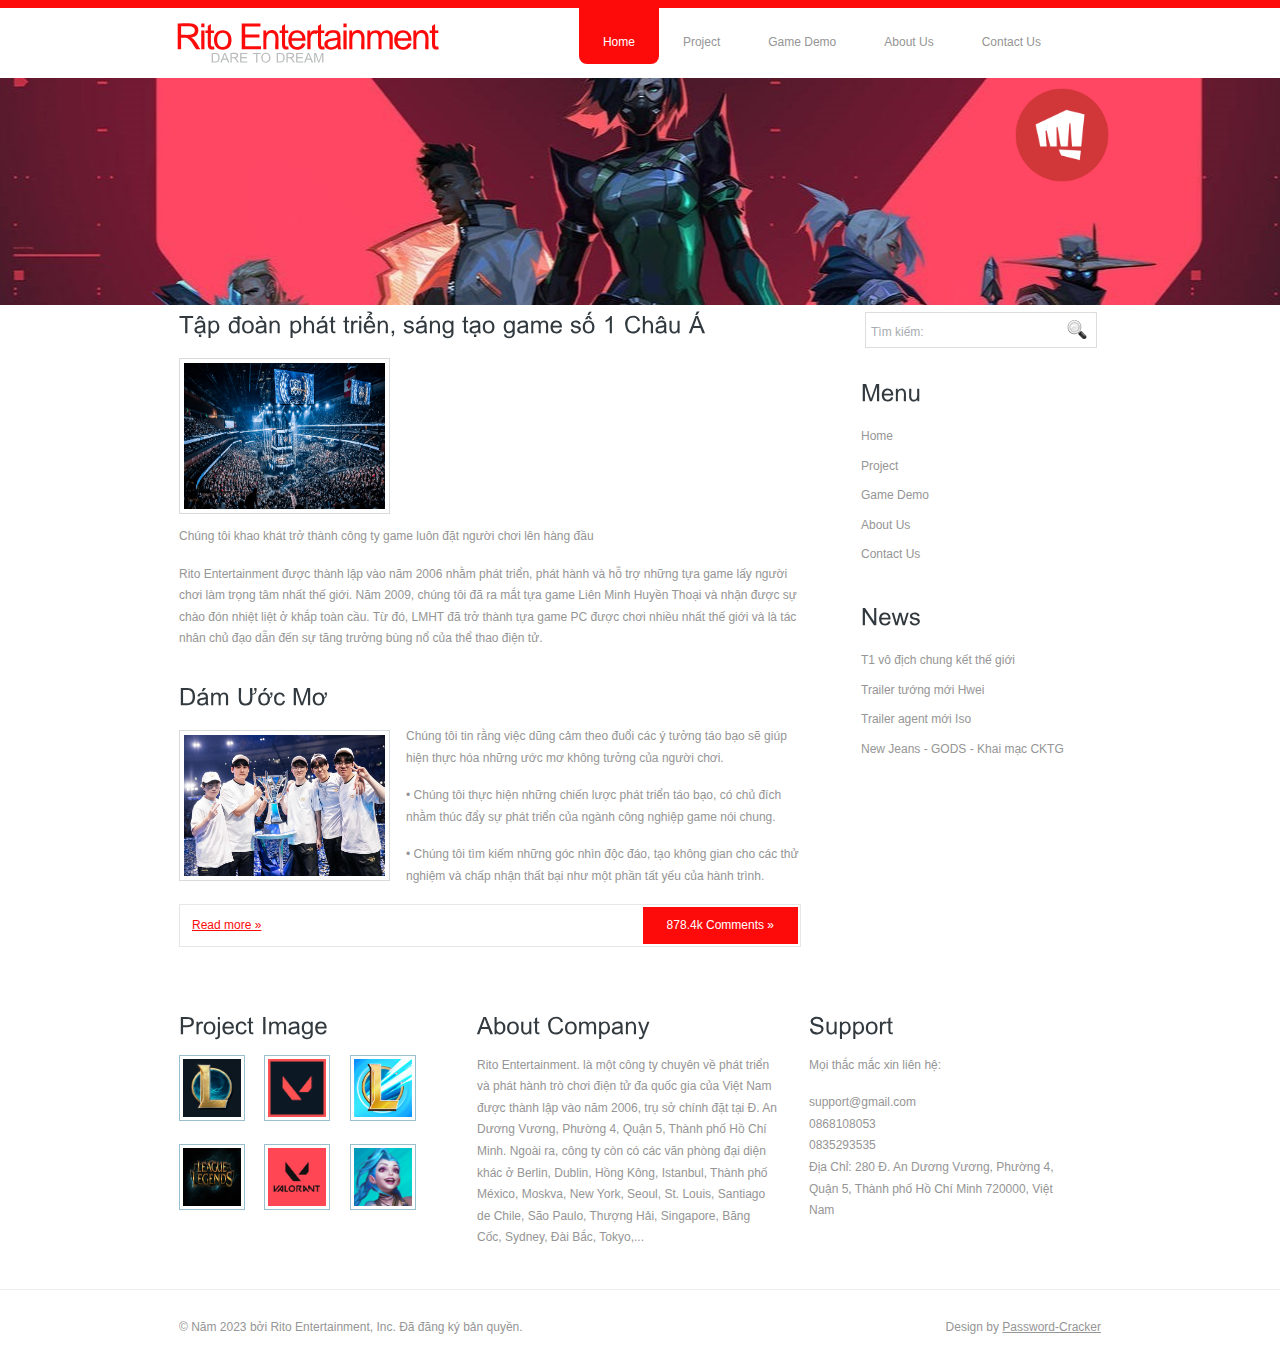
<file: index.html>
<!DOCTYPE html PUBLIC "-//W3C//DTD XHTML 1.0 Transitional//EN" "http://www.w3.org/TR/xhtml1/DTD/xhtml1-transitional.dtd">
<html xmlns="http://www.w3.org/1999/xhtml">
<head>
<title>Rito Entertainment</title>
<meta http-equiv="content-type" content="text/html; charset=utf-8" />
<link href="style.css" rel="stylesheet" type="text/css" />
<script type="text/javascript" src="js/cufon-yui.js"></script>
<script type="text/javascript" src="js/arial.js"></script>
<script type="text/javascript" src="js/cuf_run.js"></script>
<script type="text/javascript" src="js/jquery-1.3.2.min.js"></script>
<script type="text/javascript" src="js/radius.js"></script>
<link rel="icon" href="/images/valogo.jpg"/>
<style>
  a img{
    transition: all 0.3s ease-in-out;
  }
  a:hover img{
    transform: scale(1.1);
  }
</style>
</head>
<body>
<!-- START PAGE SOURCE -->
<div class="main">
  <div class="header">
    <div class="header_resize">
      <div class="menu_nav">
        <ul>
          
          <li class="active"><a href="index.html">Home</a></li>
          <li><a href="project.html">Project</a></li>
          <li><a href="game.html">Game Demo</a></li>
          <li><a href="about.html">About Us</a></li>
          <li><a href="contact.html">Contact Us</a></li>
        </ul>
      </div>
      <div class="logo">
        <h1><a href="index.html">Rito Entertainment <small>DARE TO DREAM</small></a></h1>
      </div>
      <div class="clr"></div>
      <a href="#" style="margin-left: 90%;"><img src="images/valogo.jpg" width="100" height="100" border="0" /></a>
    </div>
  </div>
  <div class="content">
    <div class="content_resize">
      <div class="mainbar">
        <div class="article">
          <h2><span>Tập đoàn phát triển, sáng tạo game số 1 Châu Á</span></h2>
          <div class="clr"></div>
          <img src="images/championship.png" width="201" height="146" alt="" class="fl" />
          <div class="clr"></div>
          <div class="clr"></div>
          <p>Chúng tôi khao khát trở thành công ty game luôn đặt người chơi lên hàng đầu</p>
          <p>Rito Entertainment được thành lập vào năm 2006 nhằm phát triển, phát hành và hỗ trợ những tựa game lấy người chơi làm trọng tâm nhất thế giới. Năm 2009, chúng tôi đã ra mắt tựa game Liên Minh Huyền Thoại và nhận được sự chào đón nhiệt liệt ở khắp toàn cầu. Từ đó, LMHT đã trở thành tựa game PC được chơi nhiều nhất thế giới và là tác nhân chủ đạo dẫn đến sự tăng trưởng bùng nổ của thể thao điện tử.</p>
        </div>
        <div class="article">
          <h2><span>Dám</span> Ước Mơ</h2>
          <img src="images/t1.jpeg" width="201" height="141" alt="" class="fl" />
          <p>Chúng tôi tin rằng việc dũng cảm theo đuổi các ý tưởng táo bạo sẽ giúp hiện thực hóa những ước mơ không tưởng của người chơi.</p>
          <p>• Chúng tôi thực hiện những chiến lược phát triển táo bạo, có chủ đích nhằm thúc đẩy sự phát triển của ngành công nghiệp game nói chung.</p>
          <p>• Chúng tôi tìm kiếm những góc nhìn độc đáo, tạo không gian cho các thử nghiệm và chấp nhận thất bại như một phần tất yếu của hành trình.</p>
          <p class="spec"><a href="#" class="rm">Read more &raquo;</a> <a href="#" class="com">878.4k Comments &raquo;</a></p>
        </div>
      </div>
      <div class="sidebar">
        <div class="searchform">
          <form id="formsearch" name="formsearch" method="post" action="#">
            <span>
            <input name="editbox_search" class="editbox_search" id="editbox_search" maxlength="80" value="Tìm kiếm: " type="text" />
            </span>
            <input name="button_search" src="images/search_btn.gif" class="button_search" type="image" />
          </form>
        </div>
        <div class="gadget">
          <h2 class="star"><span></span>Menu</h2>
          <div class="clr"></div>
          <ul class="sb_menu">
            <li><a href="index.html">Home</a></li>
            <li><a href="project.html">Project</a></li>
            <li><a href="game.html">Game Demo</a></li>
            <li><a href="about.html">About Us</a></li>
            <li><a href="contact.html">Contact Us</a></li>
          </ul>
        </div>
        <div class="gadget">
          <h2 class="star"><span>News</span></h2>
          <div class="clr"></div>
          <ul class="ex_menu">
            <li><a href="https://youtu.be/LmD_ShTbIq0?si=BBOY2KUGUwYSrV6Q">T1 vô địch chung kết thế giới</a><br /></li>
            <li><a href="https://youtu.be/G8tL3g-gDjo?si=bBlvMYrAHVOLjo7n">Trailer tướng mới Hwei</a><br /></li>
            <li><a href="https://youtu.be/8OgcHAv6Jvk?si=6p0u8NCknoU9L7__">Trailer agent mới Iso</a><br /></li>
            <li><a href="https://www.youtube.com/watch?v=uiz7EsMPsuw">New Jeans - GODS - Khai mạc CKTG</a><br /></li>
          </ul>
        </div>
      </div>
      <div class="clr"></div>
    </div>
  </div>

  
  <div class="fbg">
    <div class="fbg_resize">
      <div class="col c1">
        <h2><span>Project Image</span></h2>
        <a href="project.html"><img src="images/lologo.avif" width="58" height="58" alt="" /></a> <a href="project.html"><img src="images/valogorant.jpg" width="58" height="58" alt="" /></a> <a href="project.html"><img src="images/Wild_Rift_icon.webp" width="58" height="58" alt="" /></a> <a href="project.html"><img src="images/lologo2.webp" width="58" height="58" alt="" /></a> <a href="project.html"><img src="images/valogorant2.png" width="58" height="58" alt="" /></a> <a href="project.html"><img src="images/lol-wild-rift.jpg" width="58" height="58" alt="" /></a> </div>
      <div class="col c2">
        <h2><span>About Company</span></h2>
        <p>Rito Entertainment. là một công ty chuyên về phát triển và phát hành trò chơi điện tử đa quốc gia của Việt Nam được thành lập vào năm 2006, trụ sở chính đặt tại Đ. An Dương Vương, Phường 4, Quận 5, Thành phố Hồ Chí Minh. Ngoài ra, công ty còn có các văn phòng đại diện khác ở Berlin, Dublin, Hồng Kông, Istanbul, Thành phố México, Moskva, New York, Seoul, St. Louis, Santiago de Chile, São Paulo, Thượng Hải, Singapore, Băng Cốc, Sydney, Đài Bắc, Tokyo,...</p>
      </div>
      <div class="col c3">
        <h2><span>Support</span></h2>
        <p>Mọi thắc mắc xin liên hệ:</p>
        <p>support@gmail.com <br />
          0868108053<br />
          0835293535 <br />
          Địa Chỉ: 280 Đ. An Dương Vương, Phường 4, Quận 5, Thành phố Hồ Chí Minh 720000, Việt Nam</p>
      </div>
      <div class="clr"></div>
    </div>
  </div>
  <div class="footer">
    <div class="footer_resize">
      <p class="lf">© Năm 2023 bởi Rito Entertainment, Inc. Đã đăng ký bản quyền.</p>
      <p class="rf">Design by <a href="https://github.com/im-Hip/BT-cuoi-ky">Password-Cracker</a></p>
      <div class="clr"></div>
    </div>
  </div>
</div>
<!-- END PAGE SOURCE -->
</body>
</html>
</file>
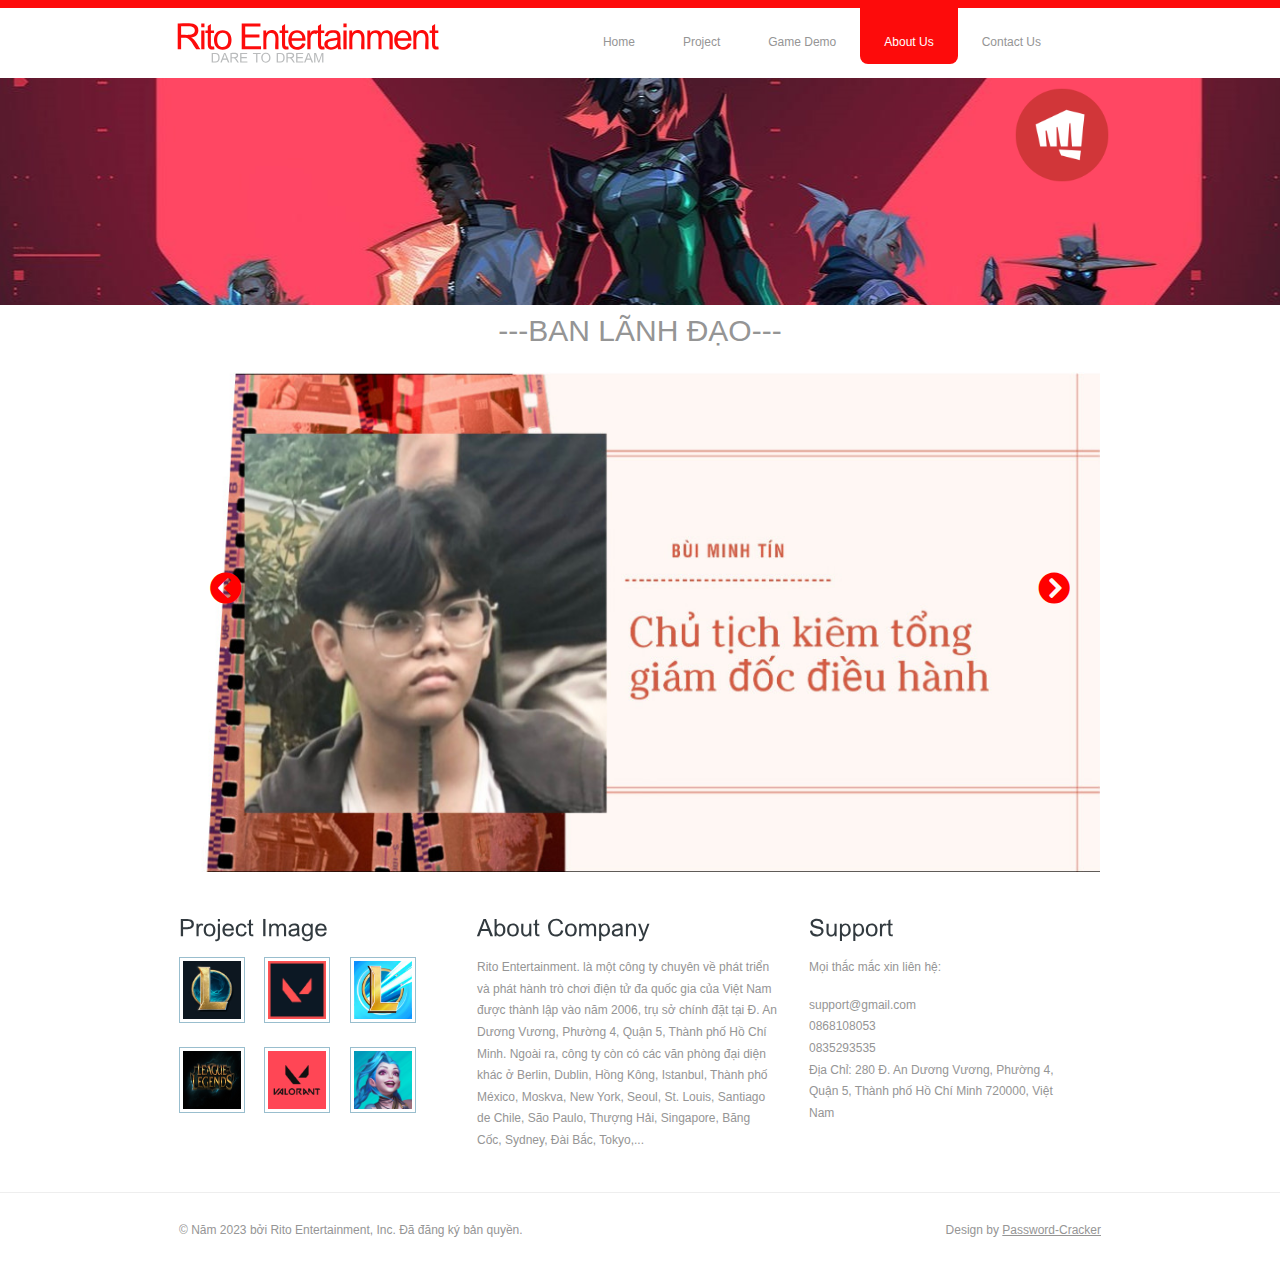
<file: about.html>
<!DOCTYPE html PUBLIC "-//W3C//DTD XHTML 1.0 Transitional//EN" "http://www.w3.org/TR/xhtml1/DTD/xhtml1-transitional.dtd">
<html xmlns="http://www.w3.org/1999/xhtml">
<head>
<title>Rito Entertainment - About Us</title>
<meta http-equiv="content-type" content="text/html; charset=utf-8" />
<link href="style.css" rel="stylesheet" type="text/css" />
<link rel="stylesheet" href="https://cdnjs.cloudflare.com/ajax/libs/font-awesome/5.15.4/css/all.min.css" />
<script type="text/javascript" src="js/cufon-yui.js"></script>
<script type="text/javascript" src="js/arial.js"></script>
<script type="text/javascript" src="js/cuf_run.js"></script>
<script type="text/javascript" src="js/jquery-1.3.2.min.js"></script>
<script type="text/javascript" src="js/radius.js"></script>
<link rel="icon" href="/images/valogo.jpg"/>
<style>
  .haha:hover{
    color:red;
  }
  a img{
    transition: all 0.3s ease-in-out;
  }
  a:hover img{
    transform: scale(1.1);
  }
</style>
</head>
<body>


<div class="main">
  <div class="header">
    <div class="header_resize">
      <div class="menu_nav">
        <ul>
          <li><a href="index.html">Home</a></li>
          <li><a href="project.html">Project</a></li>
          <li><a href="game.html">Game Demo</a></li>
          <li class="active"><a href="about.html">About Us</a></li>
          <li><a href="contact.html">Contact Us</a></li>
        </ul>
      </div>
      <div class="logo">
        <h1><a href="index.html">Rito Entertainment <small>DARE TO DREAM</small></a></h1>
      </div>
      <div class="clr"></div>
      <a href="#" style="margin-left: 90%;"><img src="images/valogo.jpg" width="100" height="100" border="0" /></a>
    </div>
  </div>


<div class="maingame">
    <div style="font-size: 30px;text-align: center;font-family: Helvetica;margin-top: 3%;" class="haha">---BAN LÃNH ĐẠO---</div></br></br>
</div>


<style>
    #slide {width:920px ; height: 500px ; margin: auto; position: relative; margin-bottom: 3%; margin-top: -3%;}
    #slide #hinh{width: 100%; height: 100%; position: relative; top: 5%; }
    #slide #aboutus{
        position: absolute; top: 40%;left: 40%; 
        font-size:1.2em ; color: rgb(255, 30, 0);
    }
    #slide .fa-chevron-circle-left{
        position: absolute;
        top: 45%;
        left: 30px;
        font-size:  32px;
        color: red;
    }
    #slide .fa-chevron-circle-right{
        position: absolute;
        top: 45%;
        right: 30px;
        font-size:  32px;
        color: red;
    }
</style>
<script>
    var arr_hinh=[
    "images/mtin.jpg",
    "images/mquan.jpg",
    "images/dhiep.jpg",
    "images/phwnzuuu.jpg",
    "images/tthu.jpg"
];

</script>
<body>
    <div id="slide">
        <img src="images/mtin.jpg" id="hinh">
        <i class="fa fa-chevron-circle-left" onclick="prev()"></i>
        <i class="fa fa-chevron-circle-right" onclick="next()"></i>
    </div>
</body>
<script>
    var index=0;
    function prev(){
        index--;
        if(index<-0) index=arr_hinh.length-1;
        document.getElementById("hinh").src=arr_hinh[index];
        document.getElementById("aboutus").innerText=arr_aboutus[index];
    }
    function next(){
        index++;
        if(index==arr_hinh.length) index=0;
        document.getElementById("hinh").src=arr_hinh[index];
        document.getElementById("aboutus").innerText=arr_aboutus[index];
    }
</script>
  
  
  
  
  
  
  
  
  
  
  
  
  
  

  <div class="fbg">
    <div class="fbg_resize">
      <div class="col c1">
        <h2><span>Project Image</span></h2>
        <a href="project.html"><img src="images/lologo.avif" width="58" height="58" alt="" /></a> <a href="project.html"><img src="images/valogorant.jpg" width="58" height="58" alt="" /></a> <a href="project.html"><img src="images/Wild_Rift_icon.webp" width="58" height="58" alt="" /></a> <a href="project.html"><img src="images/lologo2.webp" width="58" height="58" alt="" /></a> <a href="project.html"><img src="images/valogorant2.png" width="58" height="58" alt="" /></a> <a href="project.html"><img src="images/lol-wild-rift.jpg" width="58" height="58" alt="" /></a> </div>
      <div class="col c2">
        <h2><span>About Company</span></h2>
        <p>Rito Entertainment. là một công ty chuyên về phát triển và phát hành trò chơi điện tử đa quốc gia của Việt Nam được thành lập vào năm 2006, trụ sở chính đặt tại Đ. An Dương Vương, Phường 4, Quận 5, Thành phố Hồ Chí Minh. Ngoài ra, công ty còn có các văn phòng đại diện khác ở Berlin, Dublin, Hồng Kông, Istanbul, Thành phố México, Moskva, New York, Seoul, St. Louis, Santiago de Chile, São Paulo, Thượng Hải, Singapore, Băng Cốc, Sydney, Đài Bắc, Tokyo,...</p>
      </div>
      <div class="col c3">
        <h2><span>Support</span></h2>
        <p>Mọi thắc mắc xin liên hệ:</p>
        <p>support@gmail.com <br />
          0868108053<br />
          0835293535 <br />
          Địa Chỉ: 280 Đ. An Dương Vương, Phường 4, Quận 5, Thành phố Hồ Chí Minh 720000, Việt Nam</p>
      </div>
      <div class="clr"></div>
    </div>
  </div>
  <div class="footer">
    <div class="footer_resize">
      <p class="lf">© Năm 2023 bởi Rito Entertainment, Inc. Đã đăng ký bản quyền.</p>
      <p class="rf">Design by <a href="https://github.com/im-Hip/BT-cuoi-ky">Password-Cracker</a></p>
      <div class="clr"></div>
    </div>
  </div>
</div>
<!-- END PAGE SOURCE -->
</body>
</html>
</file>
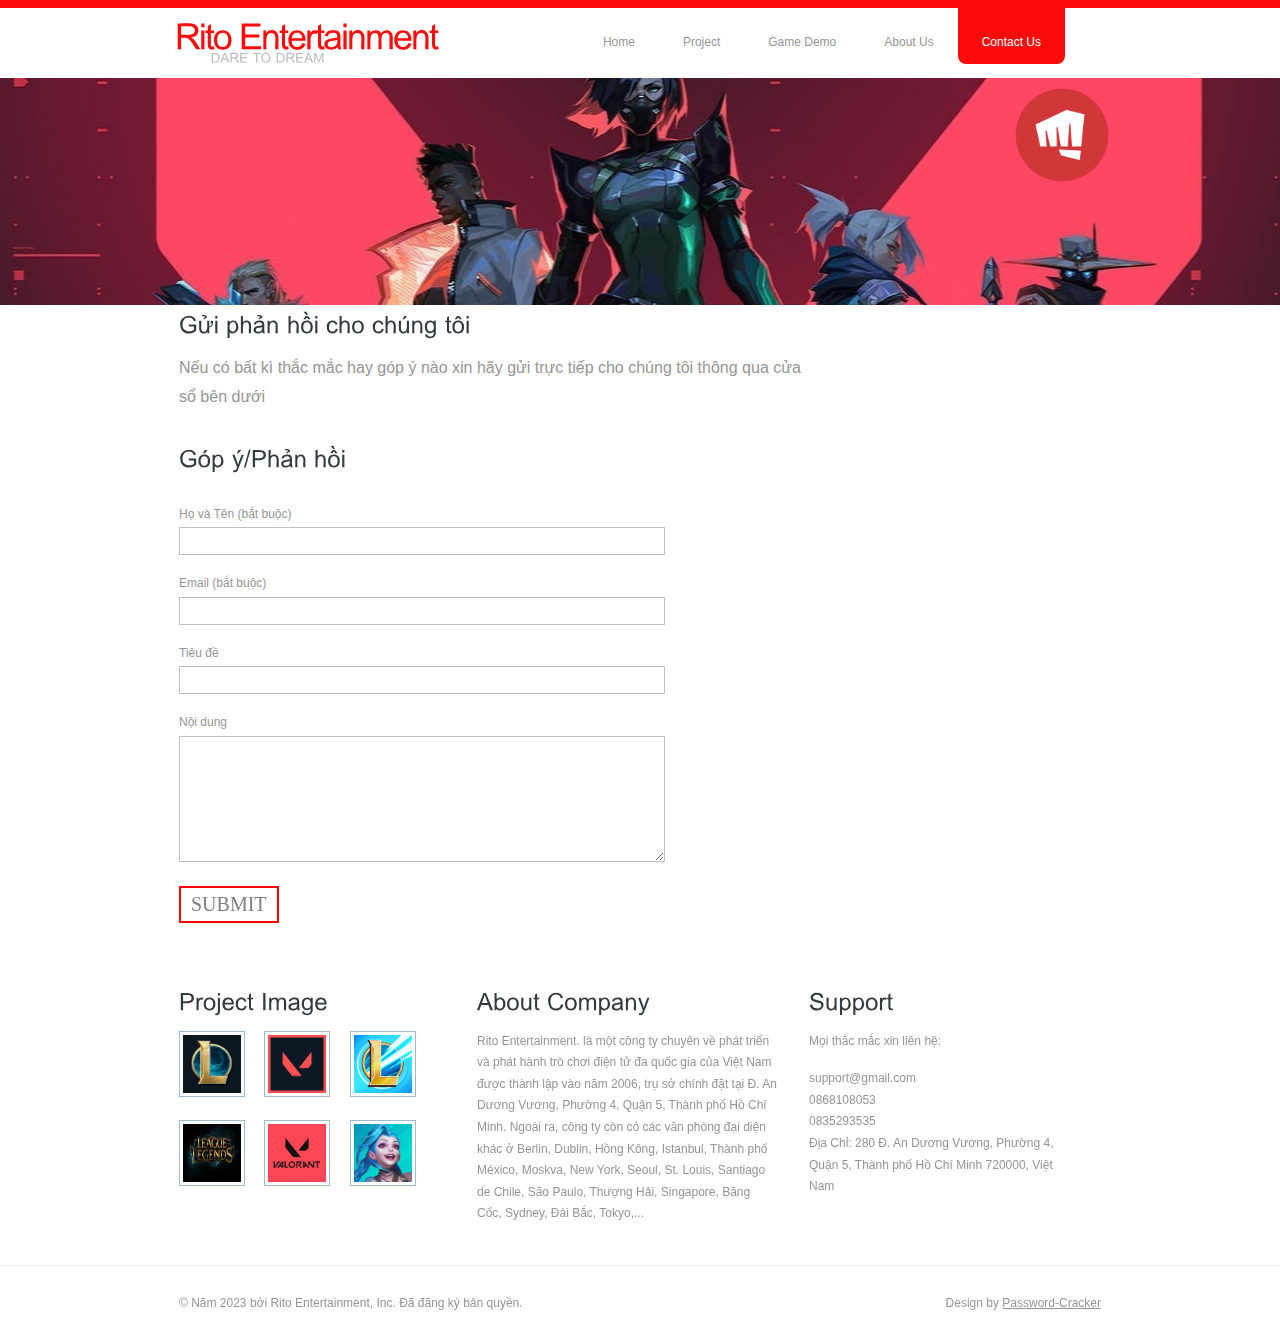
<file: contact.html>
<!DOCTYPE html PUBLIC "-//W3C//DTD XHTML 1.0 Transitional//EN" "http://www.w3.org/TR/xhtml1/DTD/xhtml1-transitional.dtd">
<html xmlns="http://www.w3.org/1999/xhtml">
<head>
<title>Rito Entertainment - Contact</title>
<meta http-equiv="content-type" content="text/html; charset=utf-8" />
<link href="style.css" rel="stylesheet" type="text/css" />
<script type="text/javascript" src="js/cufon-yui.js"></script>
<script type="text/javascript" src="js/arial.js"></script>
<script type="text/javascript" src="js/cuf_run.js"></script>
<script type="text/javascript" src="js/jquery-1.3.2.min.js"></script>
<script type="text/javascript" src="js/radius.js"></script>
<link rel="icon" href="/images/valogo.jpg"/>
<style>
  .btn{
    border: 2px solid red;
    background: white;
    padding: 5px 10px;
    font-size: 20px;
    font-family: "montserrat";
    transition: 0.8s;
    position: relative;
    overflow: hidden;
    cursor: pointer;
  }
  .btn1{
    color: gray;
    text-transform: uppercase;
  }
  .btn1:hover{
    color: red;
  }
  .btn::before{
    content:"";
    left: 0;
    width: 100%;
    height: 0%;
    position: absolute;
    background: red;
    z-index:-1;
    transition: 0.8s;
  }
  .btn1::before{
    top:0;
    border-radius: 0 0 50% 50%;
  }
  .btn1:hover::before{
    height:180%;
    
  }
  a img{
    transition: all 0.3s ease-in-out;
  }
  a:hover img{
    transform: scale(1.1);
  }
</style>
</head>
<body>
<!-- START PAGE SOURCE -->
<div class="main">
  <div class="header">
    <div class="header_resize">
      <div class="menu_nav">
        <ul>
          <li><a href="index.html">Home</a></li>
          <li><a href="project.html">Project</a></li>
          <li><a href="game.html">Game Demo</a></li>
          <li><a href="about.html">About Us</a></li>
          <li class="active"><a href="contact.html">Contact Us</a></li>
        </ul>
      </div>
      <div class="logo">
        <h1><a href="index.html">Rito Entertainment <small>DARE TO DREAM</small></a></h1>
      </div>
      <div class="clr"></div>
      <a href="#" style="margin-left: 90%;"><img src="images/valogo.jpg" width="100" height="100" border="0" /></a>  
    </div>
  </div>
  <div class="content">
    <div class="content_resize">
      <div class="mainbar">
        <div class="article">
          <h2><span>Gửi phản hồi cho chúng tôi</span></h2>
          <div class="clr"></div>
          <p style="font-size: medium;">Nếu có bất kì thắc mắc hay góp ý nào xin hãy gửi trực tiếp cho chúng tôi thông qua cửa sổ bên dưới</p>
        </div>
        <div class="article">
          <h2><span>Góp ý/</span>Phản hồi</h2>
          <div class="clr"></div>
          <form action="#" method="post" id="sendemail">
            <ol>
              <li>
                <label for="name">Họ và Tên (bắt buộc)</label>
                <input id="name" name="name" class="text"/>
              </li>
              <li>
                <label for="email">Email (bắt buộc)</label>
                <input id="email" name="email" class="text" />
              </li>
              <li>
                <label for="website">Tiêu đề</label>
                <input id="website" name="website" class="text" />
              </li>
              <li>
                <label for="message">Nội dung</label>
                <textarea id="message" name="message" rows="8" cols="50"></textarea>
              </li>
              <li>
              </br><button class="btn btn1">Submit</button>
              </li>
            </ol>
          </form>
        </div>
      </div>
      <div class="sidebar">
        <div class="gadget">
          <h2 class="star"><span></span></h2>
          <div class="clr"></div>
          <div style="margin-left: -50%; margin-top: 30%;"><iframe src="https://www.google.com/maps/embed?pb=!1m18!1m12!1m3!1d3919.655751106029!2d106.68001927460303!3d10.760992059479092!2m3!1f0!2f0!3f0!3m2!1i1024!2i768!4f13.1!3m3!1m2!1s0x31752f1b8e6575c3%3A0x48d253bde1931e59!2zxJDhuqFpIEjhu41jIFPGsCBQaOG6oW0gLSAyODAgQW4gRMawxqFuZyBWxrDGoW5n!5e0!3m2!1svi!2s!4v1702004681953!5m2!1svi!2s" width="600" height="450" style="border:0;" allowfullscreen="" loading="lazy" referrerpolicy="no-referrer-when-downgrade"></iframe></div>
        </div>
      </div>
      <div class="clr"></div>
    </div>
  </div>


  
  <div class="fbg">
    <div class="fbg_resize">
      <div class="col c1">
        <h2><span>Project Image</span></h2>
        <a href="project.html"><img src="images/lologo.avif" width="58" height="58" alt="" /></a> <a href="project.html"><img src="images/valogorant.jpg" width="58" height="58" alt="" /></a> <a href="project.html"><img src="images/Wild_Rift_icon.webp" width="58" height="58" alt="" /></a> <a href="project.html"><img src="images/lologo2.webp" width="58" height="58" alt="" /></a> <a href="project.html"><img src="images/valogorant2.png" width="58" height="58" alt="" /></a> <a href="project.html"><img src="images/lol-wild-rift.jpg" width="58" height="58" alt="" /></a> </div>
      <div class="col c2">
        <h2><span>About Company</span></h2>
        <p>Rito Entertainment. là một công ty chuyên về phát triển và phát hành trò chơi điện tử đa quốc gia của Việt Nam được thành lập vào năm 2006, trụ sở chính đặt tại Đ. An Dương Vương, Phường 4, Quận 5, Thành phố Hồ Chí Minh. Ngoài ra, công ty còn có các văn phòng đại diện khác ở Berlin, Dublin, Hồng Kông, Istanbul, Thành phố México, Moskva, New York, Seoul, St. Louis, Santiago de Chile, São Paulo, Thượng Hải, Singapore, Băng Cốc, Sydney, Đài Bắc, Tokyo,...</p>
      </div>
      <div class="col c3">
        <h2><span>Support</span></h2>
        <p>Mọi thắc mắc xin liên hệ:</p>
        <p>support@gmail.com <br />
          0868108053<br />
          0835293535 <br />
          Địa Chỉ: 280 Đ. An Dương Vương, Phường 4, Quận 5, Thành phố Hồ Chí Minh 720000, Việt Nam</p>
      </div>
      <div class="clr"></div>
    </div>
  </div>
  <div class="footer">
    <div class="footer_resize">
      <p class="lf">© Năm 2023 bởi Rito Entertainment, Inc. Đã đăng ký bản quyền.</p>
      <p class="rf">Design by <a href="https://github.com/im-Hip/BT-cuoi-ky">Password-Cracker</a></p>
      <div class="clr"></div>
    </div>
  </div>
</div>
<!-- END PAGE SOURCE -->
</body>
</html>
</file>
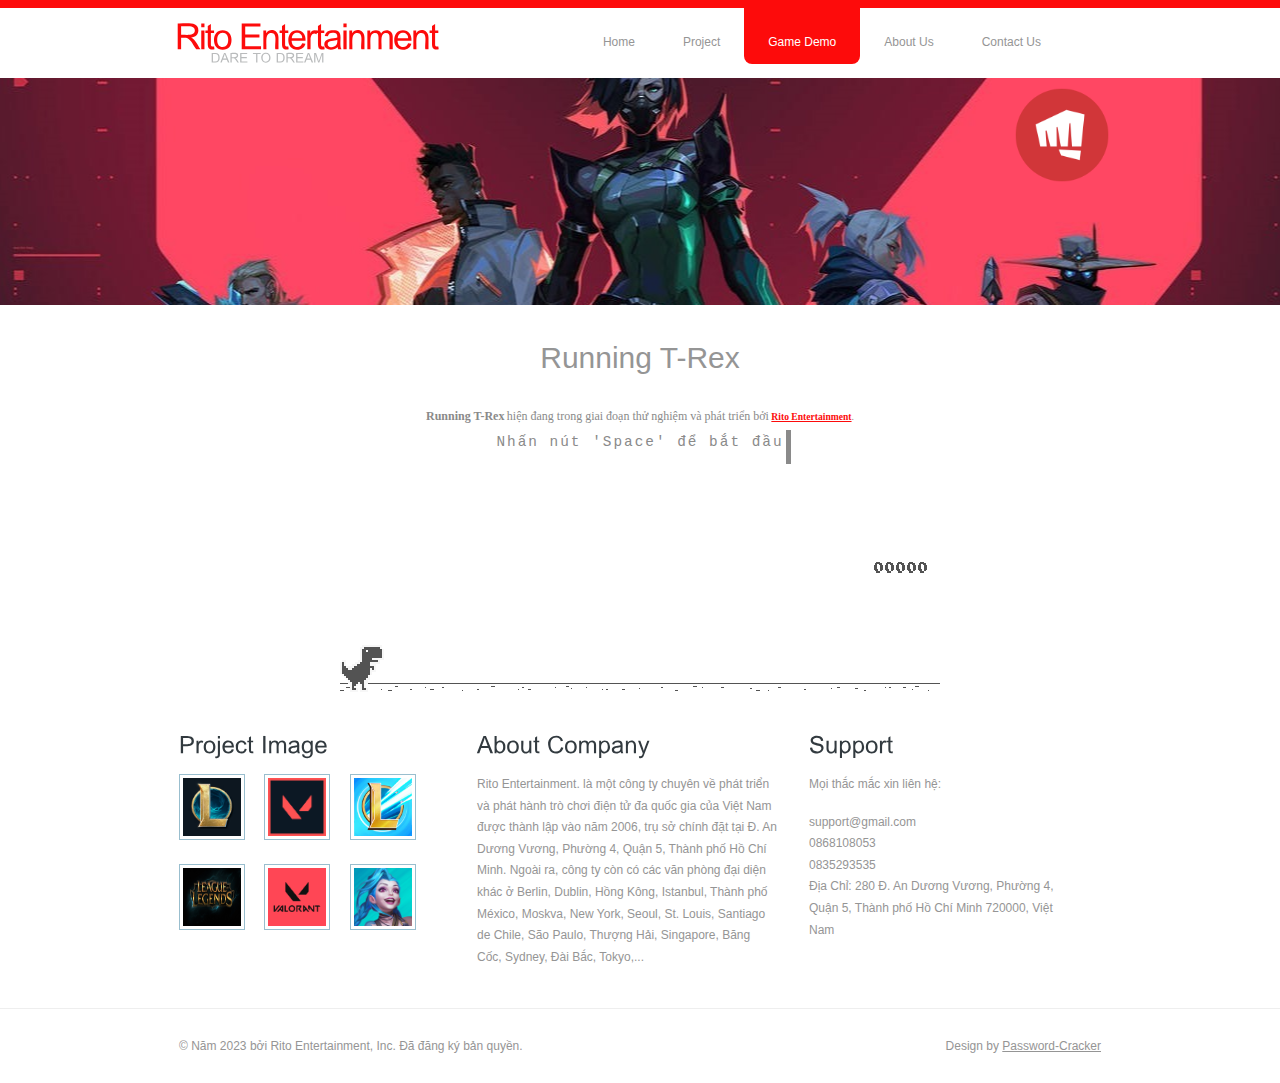
<file: game.html>
<!DOCTYPE html PUBLIC "-//W3C//DTD XHTML 1.0 Transitional//EN" "http://www.w3.org/TR/xhtml1/DTD/xhtml1-transitional.dtd">
<html xmlns="http://www.w3.org/1999/xhtml">
<head>
<title>Rito Entertainment - Game Demo</title>
<meta http-equiv="content-type" content="text/html; charset=utf-8" />
<link href="style.css" rel="stylesheet" type="text/css" />
<script type="text/javascript" src="js/cufon-yui.js"></script>
<script type="text/javascript" src="js/arial.js"></script>
<script type="text/javascript" src="js/cuf_run.js"></script>
<script type="text/javascript" src="js/jquery-1.3.2.min.js"></script>
<script type="text/javascript" src="js/radius.js"></script>
<link rel="stylesheet" href="color.css"/>
<link rel="icon" href="/images/valogo.jpg"/>
<style>
    .haha:hover{
        color:red;
    }
    a img{
    transition: all 0.3s ease-in-out;
  }
  a:hover img{
    transform: scale(1.1);
  }
</style>
</head>






  

<head>
  <script src="https://apis.google.com/js/platform.js" async defer></script>
  <script>
      function hideClass(name) {
          for (var elem of $(name)) elem.style.display = "none";
      }
          var DEFAULT_WIDTH = 600, FPS = 60;
          var IS_HIDPI = false, IS_IOS = false, IS_MOBILE = false, IS_TOUCH_ENABLED = false;
      function Runner(outerContainerId) {
              Runner.instance_ = this;
          var outerContainerEl = document.querySelector(outerContainerId);
              this.outerContainerEl = outerContainerEl
              this.containerEl = null;
              this.detailsButton = outerContainerEl.querySelector("#details-button");
              this.config = Runner.config;
              this.dimensions = Runner.defaultDimensions;
              this.canvas = null;
              this.canvasCtx = null;
              this.tRex = null;
              this.distanceMeter = null;
              this.distanceRan = 0;
              this.highestScore = 0;
              this.time = 0;
              this.runningTime = 0;
              this.msPerFrame = 1000 / FPS;
              this.currentSpeed = Runner.config.SPEED;
              this.obstacles = [];
              this.started = false;
              this.activated = false;
              this.crashed = false;
              this.paused = false;
              this.resizeTimerId_ = null;
              this.playCount = 0;
              this.audioBuffer = null;
              this.soundFx = {};
              this.audioContext = null;
              this.images = {};
              this.imagesLoaded = 0;
              loadImages(this);
          };
          Runner.config = {
              ACCELERATION: 0.001,
              BG_CLOUD_SPEED: 0.2,
              BOTTOM_PAD: 10,
              CLEAR_TIME: 3000,
              CLOUD_FREQUENCY: 0.5,
              GAMEOVER_CLEAR_TIME: 750,
              GAP_COEFFICIENT: 0.6,
              GRAVITY: 0.6,
              INITIAL_JUMP_VELOCITY: 12,
              MAX_CLOUDS: 6,
              MAX_OBSTACLE_LENGTH: 3,
              MAX_SPEED: 12,
              MIN_JUMP_HEIGHT: 35,
              MOBILE_SPEED_COEFFICIENT: 1.2,
              RESOURCE_TEMPLATE_ID: "audio-resources",
              SPEED: 6,
              SPEED_DROP_COEFFICIENT: 3
          };
          Runner.defaultDimensions = {
              WIDTH: DEFAULT_WIDTH,
              HEIGHT: 150
          };
          Runner.classes = {
              CANVAS: "runner-canvas",
              CONTAINER: "runner-container",
              CRASHED: "crashed",
              ICON: "icon-offline",
              TOUCH_CONTROLLER: "controller"
          };
          Runner.imageSources = {
              LDPI: [
                  { name: "CACTUS_LARGE", id: "1x-obstacle-large" },
                  { name: "CACTUS_SMALL", id: "1x-obstacle-small" },
                  { name: "CLOUD", id: "1x-cloud" },
                  { name: "HORIZON", id: "1x-horizon" },
                  { name: "RESTART", id: "1x-restart" },
                  { name: "TEXT_SPRITE", id: "1x-text" },
                  { name: "TREX", id: "1x-trex" }
              ]/*,
              HDPI: [
                  { name: "CACTUS_LARGE", id: "2x-obstacle-large" },
                  { name: "CACTUS_SMALL", id: "2x-obstacle-small" },
                  { name: "CLOUD", id: "2x-cloud" },
                  { name: "HORIZON", id: "2x-horizon" },
                  { name: "RESTART", id: "2x-restart" },
                  { name: "TEXT_SPRITE", id: "2x-text" },
                  { name: "TREX", id: "2x-trex" }
              ]*/
          };
          Runner.sounds = {
              BUTTON_PRESS: "offline-sound-press",
              HIT: "offline-sound-hit",
              SCORE: "offline-sound-reached"
          };
          Runner.keycodes = {
              JUMP: { "38": 1, "32": 1 }, // Up, spacebar
              DUCK: { "40": 1 }, // Down
              RESTART: { "13": 1 } // Enter
          };
          Runner.events = {
              ANIM_END: "webkitAnimationEnd",
              CLICK: "click",
              KEYDOWN: "keydown",
              KEYUP: "keyup",
              MOUSEDOWN: "mousedown",
              MOUSEUP: "mouseup",
              RESIZE: "resize",
              TOUCHEND: "touchend",
              TOUCHSTART: "touchstart",
              VISIBILITY: "visibilitychange",
              BLUR: "blur",
              FOCUS: "focus",
              LOAD: "load"
          };
       function loadImages(runner) {
            var imageSources = Runner.imageSources.LDPI;
                  var numImages = imageSources.length;
                  for (var i = numImages - 1; i >= 0; i--) {
                      var imgSource = imageSources[i];
                      runner.images[imgSource.name] = document.getElementById(
                          imgSource.id
                      );
                  }
                  init(runner);
       }
      function init(runner) {
          runner.adjustDimensions();
                  runner.setSpeed();
                  runner.containerEl = document.createElement("div");
                  runner.containerEl.className = Runner.classes.CONTAINER;
                  // Player canvas container.
                  runner.canvas = createCanvas(
                      runner.containerEl,
                      runner.dimensions.WIDTH,
                      runner.dimensions.HEIGHT,
                      Runner.classes.PLAYER
                  );
                  runner.canvasCtx = runner.canvas.getContext("2d");
                  runner.canvasCtx.fillStyle = "#f7f7f7";
                  runner.canvasCtx.fill();
                  Runner.updateCanvasScaling(runner.canvas);
                  // Horizon contains clouds, obstacles and the ground.
                  runner.horizon = new Horizon(
                      runner.canvas,
                      runner.images,
                      runner.dimensions,
                      runner.config.GAP_COEFFICIENT
                  );
                  // Distance meter
                  runner.distanceMeter = new DistanceMeter(
                      runner.canvas,
                      runner.images.TEXT_SPRITE,
                      runner.dimensions.WIDTH
                  );
                  // Draw t-rex
                  runner.tRex = new Trex(runner.canvas, runner.images.TREX);
                  runner.outerContainerEl.appendChild(runner.containerEl);
                  if (IS_MOBILE) {
                      this.createTouchController();
                  }
                  runner.startListening();
                  runner.update();
                  window.addEventListener(
                      Runner.events.RESIZE,
                      runner.debounceResize.bind(runner)
                  );
      }
          Runner.prototype = {
              updateConfigSetting: function(setting, value) {
                  console.log(setting, value);
                  //if (setting in this.config && value != undefined) {
                      this.config[setting] = value;
                      switch (setting) {
                          case "GRAVITY":
                          case "MIN_JUMP_HEIGHT":
                          case "SPEED_DROP_COEFFICIENT":
                              this.tRex.config[setting] = value;
                              break;
                          case "INITIAL_JUMP_VELOCITY":
                              this.tRex.setJumpVelocity(value);
                              break;
                          case "SPEED":
                              this.setSpeed(value);
                              break;
                      }
                  //}
              },
              /*loadImages: function() {
                  var imageSources = Runner.imageSources.LDPI;
                  var numImages = imageSources.length;
                  for (var i = numImages - 1; i >= 0; i--) {
                      var imgSource = imageSources[i];
                      this.images[imgSource.name] = document.getElementById(
                          imgSource.id
                      );
                  }
                  this.init();
              },*/
              loadSounds: function() {
                  this.audioContext = new AudioContext();
                  var resourceTemplate = document.getElementById(
                      this.config.RESOURCE_TEMPLATE_ID
                  ).content;
                  for (var sound in Runner.sounds) {
                      var soundSrc = resourceTemplate.getElementById(
                          Runner.sounds[sound]
                      ).src;
                      soundSrc = soundSrc.substr(soundSrc.indexOf(",") + 1);
                      var buffer = decodeBase64ToArrayBuffer(soundSrc);
                      // Async, so no guarantee of order in array.
                      this.audioContext.decodeAudioData(
                          buffer,
                          function(index, audioData) {
                              this.soundFx[index] = audioData;
                          }.bind(this, sound)
                      );
                  }
              },
              setSpeed: function(opt_speed) {
                  var speed = opt_speed || this.currentSpeed;
                  // Reduce the speed on smaller mobile screens.
                  if (this.dimensions.WIDTH < DEFAULT_WIDTH) {
                      var mobileSpeed =
                          speed *
                          this.dimensions.WIDTH /
                          DEFAULT_WIDTH *
                          this.config.MOBILE_SPEED_COEFFICIENT;
                      this.currentSpeed = mobileSpeed > speed ? speed : mobileSpeed;
                  } else if (opt_speed) {
                      this.currentSpeed = opt_speed;
                  }
              },
              /*init: function() {
                  this.adjustDimensions();
                  this.setSpeed();
                  this.containerEl = document.createElement("div");
                  this.containerEl.className = Runner.classes.CONTAINER;
                  // Player canvas container.
                  this.canvas = createCanvas(
                      this.containerEl,
                      this.dimensions.WIDTH,
                      this.dimensions.HEIGHT,
                      Runner.classes.PLAYER
                  );
                  this.canvasCtx = this.canvas.getContext("2d");
                  this.canvasCtx.fillStyle = "#f7f7f7";
                  this.canvasCtx.fill();
                  Runner.updateCanvasScaling(this.canvas);
                  // Horizon contains clouds, obstacles and the ground.
                  this.horizon = new Horizon(
                      this.canvas,
                      this.images,
                      this.dimensions,
                      this.config.GAP_COEFFICIENT
                  );
                  // Distance meter
                  this.distanceMeter = new DistanceMeter(
                      this.canvas,
                      this.images.TEXT_SPRITE,
                      this.dimensions.WIDTH
                  );
                  // Draw t-rex
                  this.tRex = new Trex(this.canvas, this.images.TREX);
                  this.outerContainerEl.appendChild(this.containerEl);
                  if (IS_MOBILE) {
                      this.createTouchController();
                  }
                  this.startListening();
                  this.update();
                  window.addEventListener(
                      Runner.events.RESIZE,
                      this.debounceResize.bind(this)
                  );
              },*/
              createTouchController: function() {
                  this.touchController = document.createElement("div");
                  this.touchController.className = Runner.classes.TOUCH_CONTROLLER;
              },
              debounceResize: function() {
                  if (!this.resizeTimerId_) {
                      this.resizeTimerId_ = setInterval(
                          this.adjustDimensions.bind(this),
                          250
                      );
                  }
              },
              adjustDimensions: function() {
                  clearInterval(this.resizeTimerId_);
                  this.resizeTimerId_ = null;
                  var boxStyles = window.getComputedStyle(this.outerContainerEl);
                  var padding = Number(
                      boxStyles.paddingLeft.substr(
                          0,
                          boxStyles.paddingLeft.length - 2
                      )
                  );
                  this.dimensions.WIDTH =
                      this.outerContainerEl.offsetWidth - padding * 2;
                  // Redraw the elements back onto the canvas.
                  if (this.canvas) {
                      this.canvas.width = this.dimensions.WIDTH;
                      this.canvas.height = this.dimensions.HEIGHT;
                      Runner.updateCanvasScaling(this.canvas);
                      this.distanceMeter.calcXPos(this.dimensions.WIDTH);
                      this.clearCanvas();
                      this.horizon.update(0, 0, true);
                      this.tRex.update(0);
                      // Outer container and distance meter.
                      if (this.activated || this.crashed) {
                          this.containerEl.style.width = this.dimensions.WIDTH + "px";
                          this.containerEl.style.height =
                              this.dimensions.HEIGHT + "px";
                          this.distanceMeter.update(0, Math.ceil(this.distanceRan));
                          this.stop();
                      } else {
                          this.tRex.draw(0, 0);
                      }
                      // Game over panel.
                      if (this.crashed && this.gameOverPanel) {
                          this.gameOverPanel.updateDimensions(this.dimensions.WIDTH);
                          this.gameOverPanel.draw();
                      }
                  }
              },
              playIntro: function() {
                  if (!this.started && !this.crashed) {
                      this.playingIntro = true;
                      this.tRex.playingIntro = true;
                      // CSS animation definition.
                      var keyframes =
                          "@-webkit-keyframes intro { " +
                          "from { width:" +
                          Trex.config.WIDTH +
                          "px }" +
                          "to { width: " +
                          this.dimensions.WIDTH +
                          "px }" +
                          "}";
                      document.styleSheets[0].insertRule(keyframes, 0);
                      this.containerEl.addEventListener(
                          Runner.events.ANIM_END,
                          this.startGame.bind(this)
                      );
                      this.containerEl.style.webkitAnimation =
                          "intro .4s ease-out 1 both";
                      this.containerEl.style.width = this.dimensions.WIDTH + "px";
                      if (this.touchController) {
                          this.outerContainerEl.appendChild(this.touchController);
                      }
                      this.activated = true;
                      this.started = true;
                  } else if (this.crashed) {
                      this.restart();
                  }
              },
              startGame: function() {
                  this.runningTime = 0;
                  this.playingIntro = false;
                  this.tRex.playingIntro = false;
                  this.containerEl.style.webkitAnimation = "";
                  this.playCount++;
                  // Handle tabbing off the page. Pause the current game.
                  window.addEventListener(
                      Runner.events.VISIBILITY,
                      this.onVisibilityChange.bind(this)
                  );
                  window.addEventListener(
                      Runner.events.BLUR,
                      this.onVisibilityChange.bind(this)
                  );
                  window.addEventListener(
                      Runner.events.FOCUS,
                      this.onVisibilityChange.bind(this)
                  );
              },
              clearCanvas: function() {
                  this.canvasCtx.clearRect(
                      0,
                      0,
                      this.dimensions.WIDTH,
                      this.dimensions.HEIGHT
                  );
              },
              update: function() {
                  this.drawPending = false;
                  var now = getTimeStamp();
                  var deltaTime = now - (this.time || now);
                  this.time = now;
                  if (this.activated) {
                      this.clearCanvas();
                      if (this.tRex.jumping) {
                          this.tRex.updateJump(deltaTime, this.config);
                      }
                      this.runningTime += deltaTime;
                      var hasObstacles = this.runningTime > this.config.CLEAR_TIME;
                      // First jump triggers the intro.
                      if (this.tRex.jumpCount == 1 && !this.playingIntro) {
                          this.playIntro();
                      }
                      // The horizon doesn't move until the intro is over.
                      if (this.playingIntro) {
                          this.horizon.update(0, this.currentSpeed, hasObstacles);
                      } else {
                          deltaTime = !this.started ? 0 : deltaTime;
                          this.horizon.update(
                              deltaTime,
                              this.currentSpeed,
                              hasObstacles
                          );
                      }
                      // Check for collisions.
                      var collision =
                          hasObstacles &&
                          checkForCollision(this.horizon.obstacles[0], this.tRex);
                      if (!collision) {
                          this.distanceRan +=
                              this.currentSpeed * deltaTime / this.msPerFrame;
                          if (this.currentSpeed < this.config.MAX_SPEED) {
                              this.currentSpeed += this.config.ACCELERATION;
                          }
                      } else {
                          this.gameOver();
                      }
                      if (
                          this.distanceMeter.getActualDistance(this.distanceRan) >
                          this.distanceMeter.maxScore
                      ) {
                          this.distanceRan = 0;
                      }
                      var playAcheivementSound = this.distanceMeter.update(
                          deltaTime,
                          Math.ceil(this.distanceRan)
                      );
                      if (playAcheivementSound) {
                          this.playSound(this.soundFx.SCORE);
                      }
                  }
                  if (!this.crashed) {
                      this.tRex.update(deltaTime);
                      this.raq();
                  }
              },
              handleEvent: function(e) {
                  return function(evtType, events) {
                      switch (evtType) {
                          case events.KEYDOWN:
                          case events.TOUCHSTART:
                          case events.MOUSEDOWN:
                              this.onKeyDown(e);
                              break;
                          case events.KEYUP:
                          case events.TOUCHEND:
                          case events.MOUSEUP:
                              this.onKeyUp(e);
                              break;
                      }
                  }.bind(this)(e.type, Runner.events);
              },
              startListening: function() {
                  // Keys.
                  document.addEventListener(Runner.events.KEYDOWN, this);
                  document.addEventListener(Runner.events.KEYUP, this);
                  if (IS_MOBILE) {
                      // Mobile only touch devices.
                      this.touchController.addEventListener(
                          Runner.events.TOUCHSTART,
                          this
                      );
                      this.touchController.addEventListener(
                          Runner.events.TOUCHEND,
                          this
                      );
                      this.containerEl.addEventListener(
                          Runner.events.TOUCHSTART,
                          this
                      );
                  } else {
                      // Mouse.
                      document.addEventListener(Runner.events.MOUSEDOWN, this);
                      document.addEventListener(Runner.events.MOUSEUP, this);
                  }
              },
              stopListening: function() {
                  document.removeEventListener(Runner.events.KEYDOWN, this);
                  document.removeEventListener(Runner.events.KEYUP, this);
                  if (IS_MOBILE) {
                      this.touchController.removeEventListener(
                          Runner.events.TOUCHSTART,
                          this
                      );
                      this.touchController.removeEventListener(
                          Runner.events.TOUCHEND,
                          this
                      );
                      this.containerEl.removeEventListener(
                          Runner.events.TOUCHSTART,
                          this
                      );
                  } else {
                      document.removeEventListener(Runner.events.MOUSEDOWN, this);
                      document.removeEventListener(Runner.events.MOUSEUP, this);
                  }
              },
              onKeyDown: function(e) {
                  if (e.target != this.detailsButton) {
                      if (
                          !this.crashed &&
                          (Runner.keycodes.JUMP[String(e.keyCode)] ||
                              e.type == Runner.events.TOUCHSTART)
                      ) {
                          if (!this.activated) {
                              this.loadSounds();
                              this.activated = true;
                          }
                          if (!this.tRex.jumping) {
                              this.playSound(this.soundFx.BUTTON_PRESS);
                              this.tRex.startJump();
                          }
                      }
                      if (
                          this.crashed &&
                          e.type == Runner.events.TOUCHSTART &&
                          e.currentTarget == this.containerEl
                      ) {
                          this.restart();
                      }
                  }
                  // Speed drop, activated only when jump key is not pressed.
                  if (Runner.keycodes.DUCK[e.keyCode] && this.tRex.jumping) {
                      e.preventDefault();
                      this.tRex.setSpeedDrop();
                  }
              },
              onKeyUp: function(e) {
                  var keyCode = String(e.keyCode);
                  var isjumpKey =
                      Runner.keycodes.JUMP[keyCode] ||
                      e.type == Runner.events.TOUCHEND ||
                      e.type == Runner.events.MOUSEDOWN;
                  if (this.isRunning() && isjumpKey) {
                      this.tRex.endJump();
                  } else if (Runner.keycodes.DUCK[keyCode]) {
                      this.tRex.speedDrop = false;
                  } else if (this.crashed) {
                      // Check that enough time has elapsed before allowing jump key to restart.
                      var deltaTime = getTimeStamp() - this.time;
                      if (
                          Runner.keycodes.RESTART[keyCode] ||
                          (e.type == Runner.events.MOUSEUP &&
                              e.target == this.canvas) ||
                          (deltaTime >= this.config.GAMEOVER_CLEAR_TIME &&
                              Runner.keycodes.JUMP[keyCode])
                      ) {
                          this.restart();
                      }
                  } else if (this.paused && isjumpKey) {
                      this.play();
                  }
              },
              raq: function() {
                  if (!this.drawPending) {
                      this.drawPending = true;
                      this.raqId = requestAnimationFrame(this.update.bind(this));
                  }
              },
              isRunning: function() {
                  return !!this.raqId;
              },
              gameOver: function() {
                  this.playSound(this.soundFx.HIT);
                  vibrate(200);
                  this.stop();
                  this.crashed = true;
                  this.distanceMeter.acheivement = false;
                  this.tRex.update(100, Trex.status.CRASHED);
                  // Game over panel.
                  if (!this.gameOverPanel) {
                      this.gameOverPanel = new GameOverPanel(
                          this.canvas,
                          this.images.TEXT_SPRITE,
                          this.images.RESTART,
                          this.dimensions
                      );
                  } else {
                      this.gameOverPanel.draw();
                  }
                  // Update the high score.
                  if (this.distanceRan > this.highestScore) {
                      this.highestScore = Math.ceil(this.distanceRan);
                      this.distanceMeter.setHighScore(this.highestScore);
                  }
                  // Reset the time clock.
                  this.time = getTimeStamp();
              },
              stop: function() {
                  this.activated = false;
                  this.paused = true;
                  cancelAnimationFrame(this.raqId);
                  this.raqId = 0;
              },
              play: function() {
                  if (!this.crashed) {
                      this.activated = true;
                      this.paused = false;
                      this.tRex.update(0, Trex.status.RUNNING);
                      this.time = getTimeStamp();
                      this.update();
                  }
              },
              restart: function() {
                  if (!this.raqId) {
                      this.playCount++;
                      this.runningTime = 0;
                      this.activated = true;
                      this.crashed = false;
                      this.distanceRan = 0;
                      this.setSpeed(this.config.SPEED);
                      this.time = getTimeStamp();
                      this.containerEl.classList.remove(Runner.classes.CRASHED);
                      this.clearCanvas();
                      this.distanceMeter.reset(this.highestScore);
                      this.horizon.reset();
                      this.tRex.reset();
                      this.playSound(this.soundFx.BUTTON_PRESS);
                      this.update();
                  }
              },
              onVisibilityChange: function(e) {
                  if (document.hidden || document.webkitHidden || e.type == "blur") {
                      this.stop();
                  } else {
                      this.play();
                  }
              },
              playSound: function(soundBuffer) {
                  if (soundBuffer) {
                      var sourceNode = this.audioContext.createBufferSource();
                      sourceNode.buffer = soundBuffer;
                      sourceNode.connect(this.audioContext.destination);
                      sourceNode.start(0);
                  }
              }
          };
          // Updates the canvas size taking into account the backing store pixel ratio and the device pixel ratio.
          // See article by Paul Lewis: https://www.html5rocks.com/en/tutorials/canvas/hidpi/
          Runner.updateCanvasScaling = function(canvas, opt_width, opt_height) {
              var context = canvas.getContext("2d");
              // Query the various pixel ratios
              var devicePxRatio = Math.floor(window.devicePixelRatio) || 1;
              var backingStoreRatio = Math.floor(context.webkitBackingStorePixelRatio) || 1;
              var ratio = devicePxRatio / backingStoreRatio;
              // Upscale the canvas if the two ratios don't match
              if (ratio !== 1) {
                  var oldWidth = opt_width || canvas.width;
                  var oldHeight = opt_height || canvas.height;
                  canvas.width = oldWidth * ratio;
                  canvas.height = oldHeight * ratio;
                  canvas.style.width = oldWidth + "px";
                  canvas.style.height = oldHeight + "px";
                  // Scale the context to counter the fact that we've manually scaled our canvas element.
                  context.scale(ratio, ratio);
                  return true;
              }
              return false;
          };
          var getRandomNum = (min, max) => Math.floor(Math.random() * (max - min + 1)) + min;
          var vibrate = duration => navigator.vibrate(duration);
          function createCanvas(container, width, height, opt_classname) {
              var canvas = document.createElement("canvas");
              canvas.className = opt_classname
                  ? Runner.classes.CANVAS + " " + opt_classname
                  : Runner.classes.CANVAS;
              canvas.width = width;
              canvas.height = height;
              container.appendChild(canvas);
              return canvas;
          }
          function decodeBase64ToArrayBuffer(base64String) {
              var len = base64String.length / 4 * 3;
              var str = atob(base64String);
              var arrayBuffer = new ArrayBuffer(len);
              var bytes = new Uint8Array(arrayBuffer);
              for (var i = 0; i < len; i++) {
                  bytes[i] = str.charCodeAt(i);
              }
              return bytes.buffer;
          }
          function getTimeStamp() {
              return performance.now();
          }
          function GameOverPanel(canvas, textSprite, restartImg, dimensions) {
              this.canvas = canvas;
              this.canvasCtx = canvas.getContext("2d");
              this.canvasDimensions = dimensions;
              this.textSprite = textSprite;
              this.restartImg = restartImg;
              this.draw();
          }
          GameOverPanel.dimensions = {
              TEXT_X: 0,
              TEXT_Y: 13,
              TEXT_WIDTH: 191,
              TEXT_HEIGHT: 11,
              RESTART_WIDTH: 36,
              RESTART_HEIGHT: 32
          };
          GameOverPanel.prototype = {
              updateDimensions: function(width, opt_height) {
                  this.canvasDimensions.WIDTH = width;
                  if (opt_height) {
                      this.canvasDimensions.HEIGHT = opt_height;
                  }
              },
              draw: function() {
                  var dimensions = GameOverPanel.dimensions;
                  var centerX = this.canvasDimensions.WIDTH / 2;
                  // Game over text.
                  var textSourceX = dimensions.TEXT_X;
                  var textSourceY = dimensions.TEXT_Y;
                  var textSourceWidth = dimensions.TEXT_WIDTH;
                  var textSourceHeight = dimensions.TEXT_HEIGHT;
                  var textTargetX = Math.round(centerX - dimensions.TEXT_WIDTH / 2);
                  var textTargetY = Math.round(
                      (this.canvasDimensions.HEIGHT - 25) / 3
                  );
                  var textTargetWidth = dimensions.TEXT_WIDTH;
                  var textTargetHeight = dimensions.TEXT_HEIGHT;
                  var restartSourceWidth = dimensions.RESTART_WIDTH;
                  var restartSourceHeight = dimensions.RESTART_HEIGHT;
                  var restartTargetX = centerX - dimensions.RESTART_WIDTH / 2;
                  var restartTargetY = this.canvasDimensions.HEIGHT / 2;
                  if (IS_HIDPI) {
                      textSourceY *= 2;
                      textSourceX *= 2;
                      textSourceWidth *= 2;
                      textSourceHeight *= 2;
                      restartSourceWidth *= 2;
                      restartSourceHeight *= 2;
                  }
                  // Game over text from sprite.
                  this.canvasCtx.drawImage(
                      this.textSprite,
                      textSourceX,
                      textSourceY,
                      textSourceWidth,
                      textSourceHeight,
                      textTargetX,
                      textTargetY,
                      textTargetWidth,
                      textTargetHeight
                  );
                  // Restart button.
                  this.canvasCtx.drawImage(
                      this.restartImg,
                      0,
                      0,
                      restartSourceWidth,
                      restartSourceHeight,
                      restartTargetX,
                      restartTargetY,
                      dimensions.RESTART_WIDTH,
                      dimensions.RESTART_HEIGHT
                  );
              }
          };
          function checkForCollision(obstacle, tRex, opt_canvasCtx) {
              var obstacleBoxXPos = Runner.defaultDimensions.WIDTH + obstacle.xPos;
              // Adjustments are made to the bounding box as there is a 1 pixel white
              // border around the t-rex and obstacles.
              var tRexBox = new CollisionBox(
                  tRex.xPos + 1,
                  tRex.yPos + 1,
                  tRex.config.WIDTH - 2,
                  tRex.config.HEIGHT - 2
              );
              var obstacleBox = new CollisionBox(
                  obstacle.xPos + 1,
                  obstacle.yPos + 1,
                  obstacle.typeConfig.width * obstacle.size - 2,
                  obstacle.typeConfig.height - 2
              );
              // Debug outer box
              if (opt_canvasCtx) {
                  drawCollisionBoxes(opt_canvasCtx, tRexBox, obstacleBox);
              }
              // Simple outer bounds check.
              if (boxCompare(tRexBox, obstacleBox)) {
                  var collisionBoxes = obstacle.collisionBoxes;
                  var tRexCollisionBoxes = Trex.collisionBoxes;
                  // Detailed axis aligned box check.
                  for (var t = 0; t < tRexCollisionBoxes.length; t++) {
                      for (var i = 0; i < collisionBoxes.length; i++) {
                          // Adjust the box to actual positions.
                          var adjTrexBox = createAdjustedCollisionBox(
                              tRexCollisionBoxes[t],
                              tRexBox
                          );
                          var adjObstacleBox = createAdjustedCollisionBox(
                              collisionBoxes[i],
                              obstacleBox
                          );
                          var crashed = boxCompare(adjTrexBox, adjObstacleBox);
                          // Draw boxes for debug.
                          if (opt_canvasCtx) {
                              drawCollisionBoxes(
                                  opt_canvasCtx,
                                  adjTrexBox,
                                  adjObstacleBox
                              );
                          }
                          if (crashed) {
                              return [adjTrexBox, adjObstacleBox];
                          }
                      }
                  }
              }
              return false;
          }
          function createAdjustedCollisionBox(box, adjustment) {
              return new CollisionBox(
                  box.x + adjustment.x,
                  box.y + adjustment.y,
                  box.width,
                  box.height
              );
          }
          function drawCollisionBoxes(canvasCtx, tRexBox, obstacleBox) {
              canvasCtx.save();
              canvasCtx.strokeStyle = "#f00";
              canvasCtx.strokeRect(
                  tRexBox.x,
                  tRexBox.y,
                  tRexBox.width,
                  tRexBox.height
              );
              canvasCtx.strokeStyle = "#0f0";
              canvasCtx.strokeRect(
                  obstacleBox.x,
                  obstacleBox.y,
                  obstacleBox.width,
                  obstacleBox.height
              );
              canvasCtx.restore();
          }
          function boxCompare(tRexBox, obstacleBox) {
              var crashed = false;
              var tRexBoxX = tRexBox.x;
              var tRexBoxY = tRexBox.y;
              var obstacleBoxX = obstacleBox.x;
              var obstacleBoxY = obstacleBox.y;
              // Axis-Aligned Bounding Box method.
              if (
                  tRexBox.x < obstacleBoxX + obstacleBox.width &&
                  tRexBox.x + tRexBox.width > obstacleBoxX &&
                  tRexBox.y < obstacleBox.y + obstacleBox.height &&
                  tRexBox.height + tRexBox.y > obstacleBox.y
              ) {
                  crashed = true;
              }
              return crashed;
          }
          function CollisionBox(x, y, w, h) {
              this.x = x;
              this.y = y;
              this.width = w;
              this.height = h;
          }
          function Obstacle(
              canvasCtx,
              type,
              obstacleImg,
              dimensions,
              gapCoefficient,
              speed
          ) {
              this.canvasCtx = canvasCtx;
              this.image = obstacleImg;
              this.typeConfig = type;
              this.gapCoefficient = gapCoefficient;
              this.size = getRandomNum(1, Obstacle.MAX_OBSTACLE_LENGTH);
              this.dimensions = dimensions;
              this.remove = false;
              this.xPos = 0;
              this.yPos = this.typeConfig.yPos;
              this.width = 0;
              this.collisionBoxes = [];
              this.gap = 0;
              this.init(speed);
          }
          Obstacle.MAX_GAP_COEFFICIENT = 1.5;
          Obstacle.MAX_OBSTACLE_LENGTH = 3;
          Obstacle.prototype = {
              init: function(speed) {
                  this.cloneCollisionBoxes();
                  // Only allow sizing if we're at the right speed.
                  if (this.size > 1 && this.typeConfig.multipleSpeed > speed) {
                      this.size = 1;
                  }
                  this.width = this.typeConfig.width * this.size;
                  this.xPos = this.dimensions.WIDTH - this.width;
                  this.draw();
                  // Make collision box adjustments,
                  // Central box is adjusted to the size as one box.
                  // | |<->| | | |<--->| | | |<----->| |
                  // | | 1 | | | |  2  | | | |   3   | |
                  // |_|___|_| |_|_____|_| |_|_______|_|
                  if (this.size > 1) {
                      this.collisionBoxes[1].width =
                          this.width -
                          this.collisionBoxes[0].width -
                          this.collisionBoxes[2].width;
                      this.collisionBoxes[2].x =
                          this.width - this.collisionBoxes[2].width;
                  }
                  this.gap = this.getGap(this.gapCoefficient, speed);
              },
              draw: function() {
                  var sourceWidth = this.typeConfig.width;
                  var sourceHeight = this.typeConfig.height;
                  if (IS_HIDPI) {
                      sourceWidth = sourceWidth * 2;
                      sourceHeight = sourceHeight * 2;
                  }
                  // Sprite
                  var sourceX = sourceWidth * this.size * (0.5 * (this.size - 1));
                  this.canvasCtx.drawImage(
                      this.image,
                      sourceX,
                      0,
                      sourceWidth * this.size,
                      sourceHeight,
                      this.xPos,
                      this.yPos,
                      this.typeConfig.width * this.size,
                      this.typeConfig.height
                  );
              },
              update: function(deltaTime, speed) {
                  if (!this.remove) {
                      this.xPos -= Math.floor(speed * FPS / 1000 * deltaTime);
                      this.draw();
                      if (!this.isVisible()) {
                          this.remove = true;
                      }
                  }
              },
              getGap: function(gapCoefficient, speed) {
                  var minGap = Math.round(
                      this.width * speed + this.typeConfig.minGap * gapCoefficient
                  );
                  var maxGap = Math.round(minGap * Obstacle.MAX_GAP_COEFFICIENT);
                  return getRandomNum(minGap, maxGap);
              },
              isVisible: function() {
                  return this.xPos + this.width > 0;
              },
              cloneCollisionBoxes: function() {
                  var collisionBoxes = this.typeConfig.collisionBoxes;
                  for (var i = collisionBoxes.length - 1; i >= 0; i--) {
                      this.collisionBoxes[i] = new CollisionBox(
                          collisionBoxes[i].x,
                          collisionBoxes[i].y,
                          collisionBoxes[i].width,
                          collisionBoxes[i].height
                      );
                  }
              }
          };
          Obstacle.types = [
              {
                  type: "CACTUS_SMALL",
                  className: " cactus cactus-small ",
                  width: 17,
                  height: 35,
                  yPos: 105,
                  multipleSpeed: 3,
                  minGap: 120,
                  collisionBoxes: [
                      new CollisionBox(0, 7, 5, 27),
                      new CollisionBox(4, 0, 6, 34),
                      new CollisionBox(10, 4, 7, 14)
                  ]
              },
              {
                  type: "CACTUS_LARGE",
                  className: " cactus cactus-large ",
                  width: 25,
                  height: 50,
                  yPos: 90,
                  multipleSpeed: 6,
                  minGap: 120,
                  collisionBoxes: [
                      new CollisionBox(0, 12, 7, 38),
                      new CollisionBox(8, 0, 7, 49),
                      new CollisionBox(13, 10, 10, 38)
                  ]
              }
          ];
          function Trex(canvas, image) {
              this.canvas = canvas;
              this.canvasCtx = canvas.getContext("2d");
              this.image = image;
              this.xPos = 0;
              this.yPos = 0;
              // Position when on the ground.
              this.groundYPos = 0;
              this.currentFrame = 0;
              this.currentAnimFrames = [];
              this.blinkDelay = 0;
              this.animStartTime = 0;
              this.timer = 0;
              this.msPerFrame = 1000 / FPS;
              this.config = Trex.config;
              // Current status.
              this.status = Trex.status.WAITING;
              this.jumping = false;
              this.jumpVelocity = 0;
              this.reachedMinHeight = false;
              this.speedDrop = false;
              this.jumpCount = 0;
              this.jumpspotX = 0;
              this.init();
          }
          Trex.config = {
              DROP_VELOCITY: -5,
              GRAVITY: 0.6,
              HEIGHT: 47,
              INIITAL_JUMP_VELOCITY: -10,
              INTRO_DURATION: 1500,
              MAX_JUMP_HEIGHT: 30,
              MIN_JUMP_HEIGHT: 30,
              SPEED_DROP_COEFFICIENT: 3,
              SPRITE_WIDTH: 262,
              START_X_POS: 50,
              WIDTH: 44
          };
          Trex.collisionBoxes = [
              new CollisionBox(1, -1, 30, 26),
              new CollisionBox(32, 0, 8, 16),
              new CollisionBox(10, 35, 14, 8),
              new CollisionBox(1, 24, 29, 5),
              new CollisionBox(5, 30, 21, 4),
              new CollisionBox(9, 34, 15, 4)
          ];
          Trex.status = {
              CRASHED: "CRASHED",
              JUMPING: "JUMPING",
              RUNNING: "RUNNING",
              WAITING: "WAITING"
          };
          Trex.animFrames = {
              WAITING: {
                  frames: [44, 0],
                  msPerFrame: 1000 / 3
              },
              RUNNING: {
                  frames: [88, 132],
                  msPerFrame: 1000 / 12
              },
              CRASHED: {
                  frames: [220],
                  msPerFrame: 1000 / 60
              },
              JUMPING: {
                  frames: [0],
                  msPerFrame: 1000 / 60
              }
          };
          Trex.prototype = {
              init: function() {
                  this.blinkDelay = this.setBlinkDelay();
                  this.groundYPos =
                      Runner.defaultDimensions.HEIGHT -
                      this.config.HEIGHT -
                      Runner.config.BOTTOM_PAD;
                  this.yPos = this.groundYPos;
                  this.minJumpHeight = this.groundYPos - this.config.MIN_JUMP_HEIGHT;
                  this.draw(0, 0);
                  this.update(0, Trex.status.WAITING);
              },
              setJumpVelocity: function(setting) {
                  this.config.INIITAL_JUMP_VELOCITY = -setting;
                  this.config.DROP_VELOCITY = -setting / 2;
              },
              update: function(deltaTime, opt_status) {
                  this.timer += deltaTime;
                  // Update the status.
                  if (opt_status) {
                      this.status = opt_status;
                      this.currentFrame = 0;
                      this.msPerFrame = Trex.animFrames[opt_status].msPerFrame;
                      this.currentAnimFrames = Trex.animFrames[opt_status].frames;
                      if (opt_status == Trex.status.WAITING) {
                          this.animStartTime = getTimeStamp();
                          this.setBlinkDelay();
                      }
                  }
                  // Game intro animation, T-rex moves in from the left.
                  if (this.playingIntro && this.xPos < this.config.START_X_POS) {
                      this.xPos += Math.round(
                          this.config.START_X_POS /
                              this.config.INTRO_DURATION *
                              deltaTime
                      );
                  }
                  if (this.status == Trex.status.WAITING) {
                      this.blink(getTimeStamp());
                  } else {
                      this.draw(this.currentAnimFrames[this.currentFrame], 0);
                  }
                  // Update the frame position.
                  if (this.timer >= this.msPerFrame) {
                      this.currentFrame = this.currentFrame ==
                          this.currentAnimFrames.length - 1
                          ? 0
                          : this.currentFrame + 1;
                      this.timer = 0;
                  }
              },
              draw: function(x, y) {
                  var sourceX = x;
                  var sourceY = y;
                  var sourceWidth = this.config.WIDTH;
                  var sourceHeight = this.config.HEIGHT;
                  if (IS_HIDPI) {
                      sourceX *= 2;
                      sourceY *= 2;
                      sourceWidth *= 2;
                      sourceHeight *= 2;
                  }
                  this.canvasCtx.drawImage(
                      this.image,
                      sourceX,
                      sourceY,
                      sourceWidth,
                      sourceHeight,
                      this.xPos,
                      this.yPos,
                      this.config.WIDTH,
                      this.config.HEIGHT
                  );
              },
              setBlinkDelay: function() {
                  this.blinkDelay = Math.ceil(Math.random() * Trex.BLINK_TIMING);
              },
              blink: function(time) {
                  var deltaTime = time - this.animStartTime;
                  if (deltaTime >= this.blinkDelay) {
                      this.draw(this.currentAnimFrames[this.currentFrame], 0);
                      if (this.currentFrame == 1) {
                          // Set new random delay to blink.
                          this.setBlinkDelay();
                          this.animStartTime = time;
                      }
                  }
              },
              startJump: function() {
                  if (!this.jumping) {
                      this.update(0, Trex.status.JUMPING);
                      this.jumpVelocity = this.config.INIITAL_JUMP_VELOCITY;
                      this.jumping = true;
                      this.reachedMinHeight = false;
                      this.speedDrop = false;
                  }
              },
              endJump: function() {
                  if (
                      this.reachedMinHeight &&
                      this.jumpVelocity < this.config.DROP_VELOCITY
                  ) {
                      this.jumpVelocity = this.config.DROP_VELOCITY;
                  }
              },
              updateJump: function(deltaTime) {
                  var msPerFrame = Trex.animFrames[this.status].msPerFrame;
                  var framesElapsed = deltaTime / msPerFrame;
                  // Speed drop makes Trex fall faster.
                  if (this.speedDrop) {
                      this.yPos += Math.round(
                          this.jumpVelocity *
                              this.config.SPEED_DROP_COEFFICIENT *
                              framesElapsed
                      );
                  } else {
                      this.yPos += Math.round(this.jumpVelocity * framesElapsed);
                  }
                  this.jumpVelocity += this.config.GRAVITY * framesElapsed;
                  // Minimum height has been reached.
                  if (this.yPos < this.minJumpHeight || this.speedDrop) {
                      this.reachedMinHeight = true;
                  }
                  // Reached max height
                  if (this.yPos < this.config.MAX_JUMP_HEIGHT || this.speedDrop) {
                      this.endJump();
                  }
                  // Back down at ground level. Jump completed.
                  if (this.yPos > this.groundYPos) {
                      this.reset();
                      this.jumpCount++;
                  }
                  this.update(deltaTime);
              },
              setSpeedDrop: function() {
                  this.speedDrop = true;
                  this.jumpVelocity = 1;
              },
              reset: function() {
                  this.yPos = this.groundYPos;
                  this.jumpVelocity = 0;
                  this.jumping = false;
                  this.update(0, Trex.status.RUNNING);
                  this.midair = false;
                  this.speedDrop = false;
                  this.jumpCount = 0;
              }
          };
          function DistanceMeter(canvas, spriteSheet, canvasWidth) {
              this.canvas = canvas;
              this.canvasCtx = canvas.getContext("2d");
              this.image = spriteSheet;
              this.x = 0;
              this.y = 5;
              this.currentDistance = 0;
              this.maxScore = 0;
              this.highScore = 0;
              this.container = null;
              this.digits = [];
              this.acheivement = false;
              this.defaultString = "";
              this.flashTimer = 0;
              this.flashIterations = 0;
              this.config = DistanceMeter.config;
              this.init(canvasWidth);
          }
          DistanceMeter.dimensions = {
              WIDTH: 10,
              HEIGHT: 13,
              DEST_WIDTH: 11
          };
          DistanceMeter.yPos = [0, 13, 27, 40, 53, 67, 80, 93, 107, 120];
          DistanceMeter.config = {
              // Number of digits.
              MAX_DISTANCE_UNITS: 5,
              // Distance that causes achievement animation.
              ACHIEVEMENT_DISTANCE: 100,
              // Used for conversion from pixel distance to a scaled unit.
              COEFFICIENT: 0.025,
              // Flash duration in milliseconds.
              FLASH_DURATION: 1000 / 4,
              // Flash iterations for achievement animation.
              FLASH_ITERATIONS: 3
          };
          DistanceMeter.prototype = {
              init: function(width) {
                  var maxDistanceStr = "";
                  this.calcXPos(width);
                  this.maxScore = this.config.MAX_DISTANCE_UNITS;
                  for (var i = 0; i < this.config.MAX_DISTANCE_UNITS; i++) {
                      this.draw(i, 0);
                      this.defaultString += "0";
                      maxDistanceStr += "9";
                  }
                  this.maxScore = parseInt(maxDistanceStr);
              },
              calcXPos: function(canvasWidth) {
                  this.x =
                      canvasWidth -
                      DistanceMeter.dimensions.DEST_WIDTH *
                          (this.config.MAX_DISTANCE_UNITS + 1);
              },
              draw: function(digitPos, value, opt_highScore) {
                  var sourceWidth = DistanceMeter.dimensions.WIDTH;
                  var sourceHeight = DistanceMeter.dimensions.HEIGHT;
                  var sourceX = DistanceMeter.dimensions.WIDTH * value;
                  var targetX = digitPos * DistanceMeter.dimensions.DEST_WIDTH;
                  var targetY = this.y;
                  var targetWidth = DistanceMeter.dimensions.WIDTH;
                  var targetHeight = DistanceMeter.dimensions.HEIGHT;
                  // For high DPI we 2x source values.
                  if (IS_HIDPI) {
                      sourceWidth *= 2;
                      sourceHeight *= 2;
                      sourceX *= 2;
                  }
                  this.canvasCtx.save();
                  if (opt_highScore) {
                      // Left of the current score.
                      var highScoreX =
                          this.x -
                          this.config.MAX_DISTANCE_UNITS *
                              2 *
                              DistanceMeter.dimensions.WIDTH;
                      this.canvasCtx.translate(highScoreX, this.y);
                  } else {
                      this.canvasCtx.translate(this.x, this.y);
                  }
                  this.canvasCtx.drawImage(
                      this.image,
                      sourceX,
                      0,
                      sourceWidth,
                      sourceHeight,
                      targetX,
                      targetY,
                      targetWidth,
                      targetHeight
                  );
                  this.canvasCtx.restore();
              },
              getActualDistance: function(distance) {
                  return distance
                      ? Math.round(distance * this.config.COEFFICIENT)
                      : 0;
              },
              update: function(deltaTime, distance) {
                  var paint = true;
                  var playSound = false;
                  if (!this.acheivement) {
                      distance = this.getActualDistance(distance);
                      if (distance > 0) {
                          // Acheivement unlocked
                          if (distance % this.config.ACHIEVEMENT_DISTANCE == 0) {
                              // Flash score and play sound.
                              this.acheivement = true;
                              this.flashTimer = 0;
                              playSound = true;
                          }
                          // Create a string representation of the distance with leading 0.
                          var distanceStr = (this.defaultString + distance).substr(
                              -this.config.MAX_DISTANCE_UNITS
                          );
                          this.digits = distanceStr.split("");
                      } else {
                          this.digits = this.defaultString.split("");
                      }
                  } else {
                      // Control flashing of the score on reaching acheivement.
                      if (this.flashIterations <= this.config.FLASH_ITERATIONS) {
                          this.flashTimer += deltaTime;
                          if (this.flashTimer < this.config.FLASH_DURATION) {
                              paint = false;
                          } else if (
                              this.flashTimer >
                              this.config.FLASH_DURATION * 2
                          ) {
                              this.flashTimer = 0;
                              this.flashIterations++;
                          }
                      } else {
                          this.acheivement = false;
                          this.flashIterations = 0;
                          this.flashTimer = 0;
                      }
                  }
                  // Draw the digits if not flashing.
                  if (paint) {
                      for (var i = this.digits.length - 1; i >= 0; i--) {
                          this.draw(i, parseInt(this.digits[i]));
                      }
                  }
                  this.drawHighScore();
                  return playSound;
              },
              drawHighScore: function() {
                  this.canvasCtx.save();
                  this.canvasCtx.globalAlpha = 0.8;
                  for (var i = this.highScore.length - 1; i >= 0; i--) {
                      this.draw(i, parseInt(this.highScore[i], 10), true);
                  }
                  this.canvasCtx.restore();
              },
              setHighScore: function(distance) {
                  distance = this.getActualDistance(distance);
                  var highScoreStr = (this.defaultString + distance).substr(
                      -this.config.MAX_DISTANCE_UNITS
                  );
                  this.highScore = ["10", "11", ""].concat(highScoreStr.split(""));
              },
              reset: function() {
                  this.update(0);
                  this.acheivement = false;
              }
          };
          function Cloud(canvas, cloudImg, containerWidth) {
              this.canvas = canvas;
              this.canvasCtx = this.canvas.getContext("2d");
              this.image = cloudImg;
              this.containerWidth = containerWidth;
              this.xPos = containerWidth;
              this.yPos = 0;
              this.remove = false;
              this.cloudGap = getRandomNum(
                  Cloud.config.MIN_CLOUD_GAP,
                  Cloud.config.MAX_CLOUD_GAP
              );
              this.init();
          }
          Cloud.config = {
              HEIGHT: 14,
              MAX_CLOUD_GAP: 400,
              MAX_SKY_LEVEL: 30,
              MIN_CLOUD_GAP: 100,
              MIN_SKY_LEVEL: 71,
              WIDTH: 46
          };
          Cloud.prototype = {
              init: function() {
                  this.yPos = getRandomNum(
                      Cloud.config.MAX_SKY_LEVEL,
                      Cloud.config.MIN_SKY_LEVEL
                  );
                  this.draw();
              },
              draw: function() {
                  this.canvasCtx.save();
                  var sourceWidth = Cloud.config.WIDTH;
                  var sourceHeight = Cloud.config.HEIGHT;
                  if (IS_HIDPI) {
                      sourceWidth = sourceWidth * 2;
                      sourceHeight = sourceHeight * 2;
                  }
                  this.canvasCtx.drawImage(
                      this.image,
                      0,
                      0,
                      sourceWidth,
                      sourceHeight,
                      this.xPos,
                      this.yPos,
                      Cloud.config.WIDTH,
                      Cloud.config.HEIGHT
                  );
                  this.canvasCtx.restore();
              },
              update: function(speed) {
                  if (!this.remove) {
                      this.xPos -= Math.ceil(speed);
                      this.draw();
                      // Mark as removeable if no longer in the canvas.
                      if (!this.isVisible()) {
                          this.remove = true;
                      }
                  }
              },
              isVisible: function() {
                  return this.xPos + Cloud.config.WIDTH > 0;
              }
          };
          function HorizonLine(canvas, bgImg) {
              this.image = bgImg;
              this.canvas = canvas;
              this.canvasCtx = canvas.getContext("2d");
              this.sourceDimensions = {};
              this.dimensions = HorizonLine.dimensions;
              this.sourceXPos = [0, this.dimensions.WIDTH];
              this.xPos = [];
              this.yPos = 0;
              this.bumpThreshold = 0.5;
              this.setSourceDimensions();
              this.draw();
          }
          HorizonLine.dimensions = {
              WIDTH: 600,
              HEIGHT: 12,
              YPOS: 127
          };
          HorizonLine.prototype = {
              setSourceDimensions: function() {
                  for (var dimension in HorizonLine.dimensions) {
                      if (IS_HIDPI) {
                          if (dimension != "YPOS") {
                              this.sourceDimensions[dimension] =
                                  HorizonLine.dimensions[dimension] * 2;
                          }
                      } else {
                          this.sourceDimensions[dimension] =
                              HorizonLine.dimensions[dimension];
                      }
                      this.dimensions[dimension] = HorizonLine.dimensions[dimension];
                  }
                  this.xPos = [0, HorizonLine.dimensions.WIDTH];
                  this.yPos = HorizonLine.dimensions.YPOS;
              },
              getRandomType: function() {
                  return Math.random() > this.bumpThreshold
                      ? this.dimensions.WIDTH
                      : 0;
              },
              draw: function() {
                  this.canvasCtx.drawImage(
                      this.image,
                      this.sourceXPos[0],
                      0,
                      this.sourceDimensions.WIDTH,
                      this.sourceDimensions.HEIGHT,
                      this.xPos[0],
                      this.yPos,
                      this.dimensions.WIDTH,
                      this.dimensions.HEIGHT
                  );
                  this.canvasCtx.drawImage(
                      this.image,
                      this.sourceXPos[1],
                      0,
                      this.sourceDimensions.WIDTH,
                      this.sourceDimensions.HEIGHT,
                      this.xPos[1],
                      this.yPos,
                      this.dimensions.WIDTH,
                      this.dimensions.HEIGHT
                  );
              },
              updateXPos: function(pos, increment) {
                  var line1 = pos;
                  var line2 = pos == 0 ? 1 : 0;
                  this.xPos[line1] -= increment;
                  this.xPos[line2] = this.xPos[line1] + this.dimensions.WIDTH;
                  if (this.xPos[line1] <= -this.dimensions.WIDTH) {
                      this.xPos[line1] += this.dimensions.WIDTH * 2;
                      this.xPos[line2] = this.xPos[line1] - this.dimensions.WIDTH;
                      this.sourceXPos[line1] = this.getRandomType();
                  }
              },
              update: function(deltaTime, speed) {
                  var increment = Math.floor(speed * (FPS / 1000) * deltaTime);
                  if (this.xPos[0] <= 0) {
                      this.updateXPos(0, increment);
                  } else {
                      this.updateXPos(1, increment);
                  }
                  this.draw();
              },
              reset: function() {
                  this.xPos[0] = 0;
                  this.xPos[1] = HorizonLine.dimensions.WIDTH;
              }
          };
          function Horizon(canvas, images, dimensions, gapCoefficient) {
              this.canvas = canvas;
              this.canvasCtx = this.canvas.getContext("2d");
              this.config = Horizon.config;
              this.dimensions = dimensions;
              this.gapCoefficient = gapCoefficient;
              this.obstacles = [];
              this.horizonOffsets = [0, 0];
              this.cloudFrequency = this.config.CLOUD_FREQUENCY;
              // Cloud
              this.clouds = [];
              this.cloudImg = images.CLOUD;
              this.cloudSpeed = this.config.BG_CLOUD_SPEED;
              // Horizon
              this.horizonImg = images.HORIZON;
              this.horizonLine = null;
              // Obstacles
              this.obstacleImgs = {
                  CACTUS_SMALL: images.CACTUS_SMALL,
                  CACTUS_LARGE: images.CACTUS_LARGE
              };
              this.init();
          }
          Horizon.config = {
              BG_CLOUD_SPEED: 0.2,
              BUMPY_THRESHOLD: 0.3,
              CLOUD_FREQUENCY: 0.5,
              HORIZON_HEIGHT: 16,
              MAX_CLOUDS: 6
          };
          Horizon.prototype = {
              init: function() {
                  this.addCloud();
                  this.horizonLine = new HorizonLine(this.canvas, this.horizonImg);
              },
              // updateObstacles used as an override to prevent the obstacles from being updated / added in the ease in section.
              update: function(deltaTime, currentSpeed, updateObstacles) {
                  this.runningTime += deltaTime;
                  this.horizonLine.update(deltaTime, currentSpeed);
                  this.updateClouds(deltaTime, currentSpeed);
                  if (updateObstacles) {
                      this.updateObstacles(deltaTime, currentSpeed);
                  }
              },
              updateClouds: function(deltaTime, speed) {
                  var cloudSpeed = this.cloudSpeed / 1000 * deltaTime * speed;
                  var numClouds = this.clouds.length;
                  if (numClouds) {
                      for (var i = numClouds - 1; i >= 0; i--) {
                          this.clouds[i].update(cloudSpeed);
                      }
                      var lastCloud = this.clouds[numClouds - 1];
                      // Check for adding a new cloud.
                      if (
                          numClouds < this.config.MAX_CLOUDS &&
                          this.dimensions.WIDTH - lastCloud.xPos >
                              lastCloud.cloudGap &&
                          this.cloudFrequency > Math.random()
                      ) {
                          this.addCloud();
                      }
                      // Remove expired clouds.
                      this.clouds = this.clouds.filter(function(obj) {
                          return !obj.remove;
                      });
                  }
              },
              updateObstacles: function(deltaTime, currentSpeed) {
                  // Obstacles, move to Horizon layer.
                  var updatedObstacles = this.obstacles.slice(0);
                  for (var i = 0; i < this.obstacles.length; i++) {
                      var obstacle = this.obstacles[i];
                      obstacle.update(deltaTime, currentSpeed);
                      // Clean up existing obstacles.
                      if (obstacle.remove) {
                          updatedObstacles.shift();
                      }
                  }
                  this.obstacles = updatedObstacles;
                  if (this.obstacles.length > 0) {
                      var lastObstacle = this.obstacles[this.obstacles.length - 1];
                      if (
                          lastObstacle &&
                          !lastObstacle.followingObstacleCreated &&
                          lastObstacle.isVisible() &&
                          lastObstacle.xPos + lastObstacle.width + lastObstacle.gap <
                              this.dimensions.WIDTH
                      ) {
                          this.addNewObstacle(currentSpeed);
                          lastObstacle.followingObstacleCreated = true;
                      }
                  } else {
                      // Create new obstacles.
                      this.addNewObstacle(currentSpeed);
                  }
              },
              addNewObstacle: function(currentSpeed) {
                  var obstacleTypeIndex = getRandomNum(0, Obstacle.types.length - 1);
                  var obstacleType = Obstacle.types[obstacleTypeIndex];
                  var obstacleImg = this.obstacleImgs[obstacleType.type];
                  this.obstacles.push(
                      new Obstacle(
                          this.canvasCtx,
                          obstacleType,
                          obstacleImg,
                          this.dimensions,
                          this.gapCoefficient,
                          currentSpeed
                      )
                  );
              },
              reset: function() {
                  this.obstacles = [];
                  this.horizonLine.reset();
              },
              resize: function(width, height) {
                  this.canvas.width = width;
                  this.canvas.height = height;
              },
              addCloud: function() {
                  this.clouds.push(
                      new Cloud(this.canvas, this.cloudImg, this.dimensions.WIDTH)
                  );
              }
          };
  </script>
  <style>
      
      .interstitial-wrapper {
          box-sizing: border-box;
          font-size: 1em;
          line-height: 1.6em;
          margin: 50px auto 0;
          max-width: 600px;
          width: 100%;
      }
      
      .styled-checkbox input[type=checkbox]:checked + label::after {
          opacity: 1;
      }
      
      @media (max-width: 700px) {
          .interstitial-wrapper {
              padding: 0 10%;
          }
      }
      
      @media (max-height: 600px) {
          .interstitial-wrapper {
              margin-top: 5px;
          }
      }
      
      @media (max-width: 400px) {
          button, [dir='rtl'] button {
              float: none;
              font-size: 1em;
              width: 100%;
          }
          #details {
              margin: 20px 0 20px 0;
          }
          #details p:not(:first-of-type) {
              margin-top: 10px;
          }
          #details-button {
              display: block;
              padding-top: 14px;
              text-align: center;
              width: 100%;
          }
          .interstitial-wrapper {
              padding: 0 5%;
          }
          #malware-opt-in {
              margin-top: 24px;
          }
          .nav-wrapper {
              margin-top: 30px;
          }
          .small-link {
              font-size: 1em;
          }
      }
  </style>
  <style>
      html[subframe] #main-frame-error {
          display: none;
      }
      /* Don't use the subframe error div when the error is in a main frame. */
      

      
      .icon {
          -webkit-user-select: none;
      }
      
      .icon-generic {
          /**
                                           * Can't access chrome://theme/IDR_ERROR_NETWORK_GENERIC from an untrusted
                                           * renderer process, so embed the resource manually.
                                           */
          content: -webkit-image-set(
              url('[data-uri]')
                  1x,
              url('[data-uri]')
                  2x
          );
          height: 50px;
          padding-top: 20px;
          width: 41px;
      }
      

      
      /* Increase line height at higher resolutions. */
      
      @media (min-width: 641px) and (min-height: 641px) {
          #help-box-inner {
              line-height: 18px;
          }
      }
      /* Decrease padding at low sizes. */
      
      @media (max-width: 640px), (max-height: 640px) {
          body {
              margin: 15px;
          }
          h1 {
              margin: 10px 0 15px;
          }
          #content-top {
              margin: 15px;
          }
          #help-box-inner {
              padding: 20px;
          }
          .suggestions {
              margin-top: 10px;
          }
          .suggestion-header {
              margin-bottom: 0;
          }
          .error-code {
              margin-top: 10px;
          }
      }
      /* Don't allow overflow when in a subframe. */
      
      html[subframe] body {
          overflow: hidden;
      }
      
      #sub-frame-error {
          -webkit-align-items: center;
          background-color: #DDD;
          display: -webkit-flex;
          -webkit-flex-flow: column;
          height: 100%;
          -webkit-justify-content: center;
          left: 0;
          top: 0;
          width: 100%;
      }
      
      #sub-frame-error:hover {
          background-color: #EEE;
      }
      
      #sub-frame-error-details {
          margin: 0 10px;
          visibility: hidden;
      }
      /* Show details only when hovering. */
      
      #sub-frame-error:hover #sub-frame-error-details {
          visibility: visible;
      }
      /* If the iframe is too small, always hide the error code. */
      /* TODO(mmenke): See if overflow: no-display works better, once supported. */
      
      @media (max-width: 200px), (max-height: 95px) {
          #sub-frame-error-details {
              display: none;
          }
      }
      /* details-button is special; it's a <button> element that looks like a link. */
      
      #details-button {
          background-color: inherit;
          background-image: none;
          border: none;
          box-shadow: none;
          min-width: 0;
          padding: 0;
          text-decoration: underline;
      }
      /* Styles for platform dependent separation of controls and details button. */
      
      .suggested-left > #control-buttons, .suggested-right > #details-button {
          float: left;
      }
      
      .suggested-right > #control-buttons, .suggested-left > #details-button {
          float: right;
      }
      
      #details-button.singular {
          float: none;
      }
      
      #buttons::after {
          clear: both;
          content: '';
          display: block;
          width: 100%;
      }
      /* Offline page */
      
      .offline .interstitial-wrapper {
          color: #2b2b2b;
          font-size: 1em;
          line-height: 1.55;
          margin: 100px auto 0;
          max-width: 600px;
          width: 100%;
      }
      
      .offline .runner-container {
          height: 150px;
          max-width: 600px;
          overflow: hidden;
          top: 10px;
          width: 44px;
          z-index: 2;
      }
      
      .offline .runner-canvas {
          height: 150px;
          max-width: 600px;
          opacity: 1;
          overflow: hidden;
          top: 0;
      }
      
      .offline .controller {
          background: rgba(247, 247, 247, .1);
          height: 100vh;
          left: 0;
          top: 0;
          width: 100vw;
          z-index: 1;
      }
      
      #offline-resources {
          display: none;
      }
      
      @media (max-width: 400px) {
          .suggested-left > #control-buttons, .suggested-right > #control-buttons {
              float: none;
              margin: 50px 0 20px;
          }
      }
      
      @media (max-height: 350px) {
          h1 {
              margin: 0 0 15px;
          }
          .icon-offline {
              margin: 0 0 10px;
          }
          .interstitial-wrapper {
              margin-top: 5%;
          }
          .nav-wrapper {
              margin-top: 30px;
          }
      }
  </style>
</head>

<body id="t">

<div class="main">
  <div class="header">
    <div class="header_resize position-absolute">
      <div class="menu_nav">
        <ul>
          <li><a href="index.html">Home</a></li>
          <li><a href="project.html">Project</a></li>
          <li class="active"><a href="game.html">Game Demo</a></li>
          <li><a href="about.html">About Us</a></li>
          <li><a href="contact.html">Contact Us</a></li>
        </ul>
      </div>
      <div class="logo">
        <h1><a href="index.html">Rito Entertainment <small>DARE TO DREAM</small></a></h1>
      </div>
      <div class="clr"></div>
      <a href="#" style="margin-left: 90%;"><img src="images/valogo.jpg" width="100" height="100" border="0" /></a>
    </div>
  </div>

  <div class="maingame">
    <p></p>
  <div id="main-frame-error" class="interstitial-wrapper" jstcache="0">
    <div id="main-frame-error" class="interstitial-wrapper" jstcache="0">
    <div style="font-size: 30px;text-align: center;font-family: Helvetica;" class="haha">Running T-Rex</div></br></br>
    <div style="margin-top:5px;text-align:center;color:#8a8a8a;margin-bottom:80px; font-size:.8em;line-height:1.2em;font-family: Georgia;"><a href="http://www.thecodepost.org/internet/play-hidden-t-rex-game-offline-chrome/" target="_blank"></a><strong style="font-size: 12px;" class="haha">Running T-Rex</strong> <k style="font-size: 12px;">hiện đang trong giai đoạn thử nghiệm và phát triển bởi</k> <a href="https://www.riotgames.com/vi" target="_blank"><strong>Rito Entertainment</strong></a>.<br/> <div class="container"><p class="text">Nhấn nút 'Space' để bắt đầu</p></div></div>
  <div id="offline-resources" jstcache="0">
  <div>
    <img id="1x-obstacle-large" src="[data-uri]" jstcache="0">
    <img id="1x-obstacle-small" src="[data-uri]" jstcache="0">
    <img id="1x-cloud" src="[data-uri]" jstcache="0">
    <img id="1x-text" src="[data-uri]" jstcache="0">
    <img id="1x-horizon" src="[data-uri]" jstcache="0">
    <img id="1x-trex" src="[data-uri]" jstcache="0">
    <img id="1x-restart" src="[data-uri]" jstcache="0">
  </div>

  <template id="audio-resources" jstcache="0">
    <audio id="offline-sound-press" src="[data-uri]"></audio>
    <audio id="offline-sound-hit" src="[data-uri]"></audio>
    <audio id="offline-sound-reached" src="[data-uri]"></audio>
  </template>
</div>
</div>
</div>  
<script type="text/javascript">
  if (navigator.userAgent.toLowerCase().indexOf('chrome') > -1) {
    new Runner('.interstitial-wrapper');
  } else {
    document.getElementById("main-frame-notchrome").style.display="";
}
</script>
</div>
</body>









<div class="fbg">
    <div class="fbg_resize">
      <div class="col c1">
        <h2><span>Project Image</span></h2>
        <a href="project.html"><img src="images/lologo.avif" width="58" height="58" alt="" /></a> <a href="project.html"><img src="images/valogorant.jpg" width="58" height="58" alt="" /></a> <a href="project.html"><img src="images/Wild_Rift_icon.webp" width="58" height="58" alt="" /></a> <a href="project.html"><img src="images/lologo2.webp" width="58" height="58" alt="" /></a> <a href="project.html"><img src="images/valogorant2.png" width="58" height="58" alt="" /></a> <a href="project.html"><img src="images/lol-wild-rift.jpg" width="58" height="58" alt="" /></a> </div>
      <div class="col c2">
        <h2><span>About Company</span></h2>
        <p>Rito Entertainment. là một công ty chuyên về phát triển và phát hành trò chơi điện tử đa quốc gia của Việt Nam được thành lập vào năm 2006, trụ sở chính đặt tại Đ. An Dương Vương, Phường 4, Quận 5, Thành phố Hồ Chí Minh. Ngoài ra, công ty còn có các văn phòng đại diện khác ở Berlin, Dublin, Hồng Kông, Istanbul, Thành phố México, Moskva, New York, Seoul, St. Louis, Santiago de Chile, São Paulo, Thượng Hải, Singapore, Băng Cốc, Sydney, Đài Bắc, Tokyo,...</p>
      </div>
      <div class="col c3">
        <h2><span>Support</span></h2>
        <p>Mọi thắc mắc xin liên hệ:</p>
        <p>support@gmail.com <br />
          0868108053<br />
          0835293535 <br />
          Địa Chỉ: 280 Đ. An Dương Vương, Phường 4, Quận 5, Thành phố Hồ Chí Minh 720000, Việt Nam</p>
      </div>
      <div class="clr"></div>
    </div>
  </div>
  <div class="footer">
    <div class="footer_resize">
      <p class="lf">© Năm 2023 bởi Rito Entertainment, Inc. Đã đăng ký bản quyền.</p>
      <p class="rf">Design by <a href="https://github.com/im-Hip/BT-cuoi-ky">Password-Cracker</a></p>
      <div class="clr"></div>
    </div>
  </div>
</div>
<!-- END PAGE SOURCE -->
</body>
</html>
</file>
<file: style.css>
@charset "utf-8";
body {
	margin:0;
	padding:0;
	width:100%;
	color:#959595;
	font:normal 12px/1.8em Arial, Helvetica, sans-serif;
}
html, .main {
	padding:0;
	margin:0;
}
.main {
	background:#ffffff url(images/valorant.jpg) repeat-x center 78px;
}
.clr {
	clear:both;
	padding:0;
	margin:0;
	width:100%;
	font-size:0;
	line-height:0;
}
.logo {
	padding:0;
	float:left;
	width:auto;
}
h1 {
	margin:0;
	padding:12px 0 20px 0;
	float:left;
	color:rgb(253, 11, 11);
	font:normal 36px/1.2em Arial, Helvetica, sans-serif;
	letter-spacing:-2px;
}
h1 a, h1 a:hover {
	color:rgb(253, 11, 11);
	text-decoration:none;
}
h1 small {
	display:block;
	margin-top:-4px;
	padding:0 0 0 36px;
	color:#b9bbbc;
	font:normal 13px/1.2em Arial, Helvetica, sans-serif;
	letter-spacing:normal;
}
h2 {
	font:normal 24px/1.5em Arial, Helvetica, sans-serif;
	padding:8px 0;
	margin:0 0 8px;
	color:#323a3f;
}
p {
	margin:8px 0;
	padding:0 0 8px 0;
	font:normal 12px/1.8em Arial, Helvetica, sans-serif;
}
a {
	color:rgb(253, 11, 11);
	text-decoration:underline;
}
p.spec {
	border:1px solid #e6e8e8;
	padding:2px 2px 2px 12px;
	height:37px;
}
a.rm {
	line-height:37px;
}
a.com {
	margin:0;
	padding:8px 24px;
	float:right;
	text-decoration:none;
	color:#fff;
	background-color:rgb(253, 11, 11);
}
.header, .content, .menu_nav, .fbg, .footer, form, ol, ol li, ul, .content .mainbar, .content .sidebar {
	margin:0;
	padding:0;
}
.header {
	border-top:8px solid rgb(253, 11, 11);
}
.header_resize {
	margin:0 auto;
	padding:0 20px;
	width:930px;
	height:274px;
}
.header .headertext {
	float:left;
	width:450px;
}
.header .headertext h2 {
	margin:0;
	padding-top:12px;
	color:#fff;
	font-weight:bold;
}
.header .headertext p {
	color:#fff;
	padding:0;
}
.menu_nav {
	margin:0;
	padding:0 40px 0 0;
	float:right;
	height:29px absolute;
}
.menu_nav ul {
	list-style:none;
	height:29px absolute;
}
.menu_nav ul li {
	margin:0 12px 0 0 absolute;
	padding:0;
	float:left;
}
.menu_nav ul li a {
	display:block;
	margin:0;
	padding:24px 24px 10px;
	color:#959595;
	text-decoration:none;
	font-size:12px;
}
.menu_nav ul li.active a, .menu_nav ul li a:hover {
	color:#fff;
	background-color:rgb(253, 11, 11);
}
.content_resize {
	margin:0 auto;
	padding:16px 0 24px;
	width:970px;
}
.content .mainbar {
	margin:0;
	padding:0;
	float:left;
	width:670px;
}
.content .mainbar img {
	border:1px solid #d8dbdc;
	padding:4px;
}
.content .mainbar img.fl {
	margin:4px 16px 4px 0;
	float:left;
}
.content .mainbar .article {
	margin:0 0 12px;
	padding:8px 24px 0;
}
.content .sidebar {
	padding:0;
	float:right;
	width:288px;
}
.content .sidebar .gadget {
	margin:0 0 12px;
	padding:8px 16px 8px 24px;
}
ul.sb_menu, ul.ex_menu {
	margin:0;
	padding:0;
	list-style:none;
	color:#959595;
}
ul.sb_menu li, ul.ex_menu li {
	margin:0;
}
ul.sb_menu li {
	padding:4px 0;
	width:220px;
}
ul.ex_menu li {
	padding:4px 0;
}
ul.sb_menu li a, ul.ex_menu li a {
	color:#959595;
	text-decoration:none;
	margin-left:-12px;
	padding-left:12px;
}
ul.sb_menu li a:hover, ul.ex_menu li a:hover {
	color:rgb(253, 11, 11);
	font-weight:bold;
}
ul.sb_menu li a:hover {
	text-decoration:underline;
}
ul.ex_menu li a:hover {
	text-decoration:none;
}
.content p.pages {
	padding:32px 24px 12px;
	font-size:11px;
	color:#959595;
	text-align:right;
}
.content p.pages span, .content p.pages a:hover {
	padding:5px 10px;
	color:#fff;
	background-color:rgb(253, 11, 11);
	border:1px solid rgb(253, 11, 11);
}
.content p.pages a {
	padding:5px 10px;
	color:#959595;
	background-color:#fff;
	border:1px solid #edebeb;
	text-decoration:none;
}
.content p.pages small {
	font-size:11px;
	float:left;
}
.content .mainbar .comment {
	margin:0;
	padding:16px 0 0 0;
}
.content .mainbar .comment img.userpic {
	border:1px solid #dedede;
	margin:10px 16px 0 0;
	padding:0;
	float:left;
}
.fbg {
}
.fbg_resize {
	margin:0 auto;
	width:922px;
	padding:24px;
	color:#959595;
}
.fbg .c2 a, .fbg .c3 a {
	margin:0;
	padding:2px 4px;
}
.fbg h2 {
}
.fbg img {
	margin:0 16px 16px 0;
	padding:3px;
	background-color:#fff;
	border:1px solid #99bece;
}
.fbg .col {
	margin:0;
	float:left;
}
.fbg .c1 {
	padding:0 16px 0 0;
	width:266px;
}
.fbg .c2 {
	padding:0 16px;
	width:300px;
}
.fbg .c3 {
	padding:0 0 0 16px;
	width:260px;
}
.footer {
	border-top:1px solid #eeeeee;
}
.footer_resize {
	margin:0 auto;
	padding:26px;
	width:922px;
}
.footer p {
	margin:0;
	padding:4px 0;
	line-height:normal;
}
.footer a {
	color:#959595;
	padding:inherit;
	text-decoration:underline;
}
.footer a:hover {
	text-decoration:none;
}
.footer .lf {
	float:left;
}
.footer .rf {
	float:right;
}
ol {
	list-style:none;
}
ol li {
	display:block;
	clear:both;
}
ol li label {
	display:block;
	margin:0;
	padding:16px 0 0 0;
}
ol li input.text {
	width:480px;
	border:1px solid #c0c0c0;
	margin:2px 0;
	padding:5px 2px;
	height:16px;
	background-color:#fff;
}
ol li textarea {
	width:480px;
	border:1px solid #c0c0c0;
	margin:2px 0;
	padding:2px;
	background-color:#fff;
}
ol li .send {
	margin:16px 0 0 0;
}
.searchform {
	float:right;
}
#formsearch {
	margin:0;
	height:36px;
	padding:8px 28px 40px 0;
}
#formsearch span {
	display:block;
	margin:6px 0;
	padding:0;
	float:left;
	background:#fff url(images/search.gif) no-repeat top left;
}
#formsearch input.editbox_search {
	margin:0;
	padding:11px 6px 10px;
	float:left;
	width:181px;
	border:none;
	background:none;
	font:normal 12px/1.5em Arial, Helvetica, sans-serif;
	color:#a8acb2;
}
#formsearch input.button_search {
	margin:6px 0 0 0;
	padding:0;
	border:none;
	float:left;
}

.maingame {
	
}
</file>
<file: color.css>
.container { display: inline-block; }
.text {
font-size: 1.5em;
letter-spacing: 2px;
font-family: monospace;
border-right: 5px solid;
width: 100%;
white-space: nowrap;
overflow: hidden;
animation:
	typing 2s steps(25),
	cursor .4s step-end infinite alternate;
}
/* cursor blinking */
@keyframes cursor {
	50% { border-color: transparent }
}
@keyframes typing {
	from { width: 0 }
}
.haha:hover{
	color:red;
}
</file>
